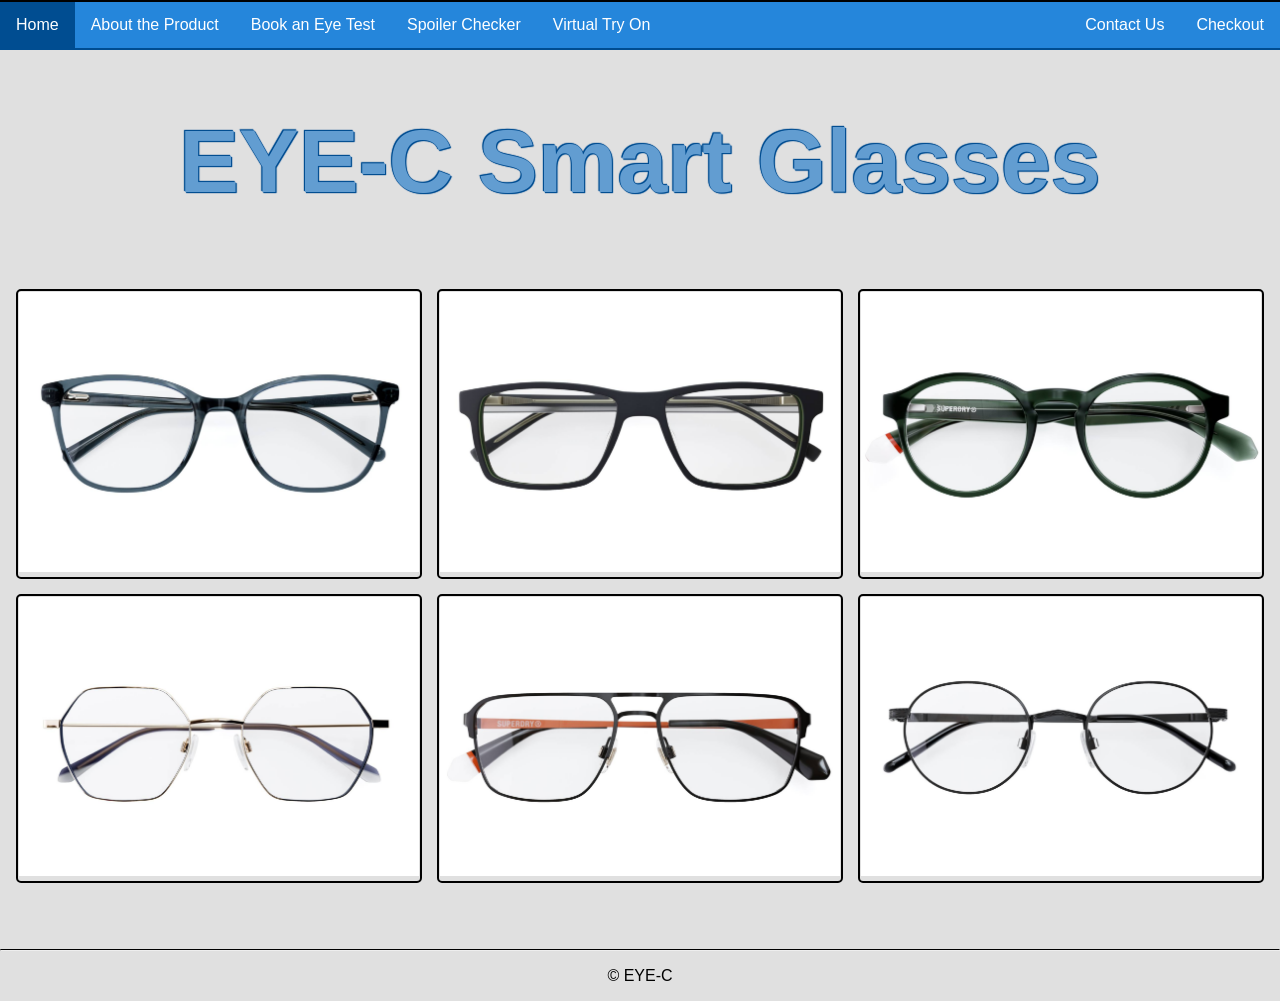
<file: index.html>
<!DOCTYPE html>
<html>
	<head>
		<meta charset="utf-8">
		<html lang="en">
	
		<title> Home </title>
		
		<meta name="viewport" content="width=device-width, inital-scale=1">
		<link rel="stylesheet" type="text/css" href="style.css">
		
		
		
		
	</head>
	
	<body>
		
		

		
		<ul class="navBar">
			<li> <a class="active" href="index.html" > Home </a> </li>
			<li> <a href="aboutPage.html" > About the Product </a> </li>
			<li> <a href="optometristPage.html" > Book an Eye Test </a> </li>
			<li> <a href="ipCheckPage.html" > Spoiler Checker </a> </li>
			<li> <a href="virtualTryOnPage.html" > Virtual Try On </a> </li>
			<li style="float:right"> <a href="checkoutPage.html" > Checkout </a> </li>
			<li style="float:right"> <a href="contactPage.html" > Contact Us </a> </li>
		</ul>
		
		
		
		<h1 class="heading" align="center"> EYE-C Smart Glasses </h1>
		
		<div class="tablecontainer">
			<table class="productTable" align="center">
				
				<tbody class="productTable">
				
				
					<tr class="productTable">
						<td class="productTable">
							<div class="firstImage">
								<a href="product1.html" > <img src="productImages/thickRound.jpg" width="100%" /></a>
								<div class="secondImage"> <a href="product1.html" > <img src="productImages/thickRoundSide.jpg" width="100%"/></a> </div>
							</div>
						</td>
						
						<td class="productTable">
							<div class="firstImage">
								<a href="product2.html" > <img src="productImages/thickSquare.jpg" width="100%"/></a>
								<div class="secondImage"> <a href="product2.html" > <img src="productImages/thickSquareSide.jpg" width="100%"/></a> </div>
							</div>
						</td>
						
						<td class="productTable">
							<div class="firstImage">
								<a href="product3.html" > <img src="productImages/thickCircle.jpg" width="100%"/></a>
								<div class="secondImage"> <a href="product3.html" > <img src="productImages/thickCircleSide.jpg" width="100%"/></a> </div>
							</div>
						</td>
					
					</tr>
			
					<tr class="productTable">
						<td class="productTable">
							<div class="firstImage">
								<a href="product4.html" > <img src="productImages/thinRound.jpg" width="100%"/></a>
								<div class="secondImage"> <a href="product4.html" > <img src="productImages/thinRoundSide.jpg" width="100%" /></a> </div>
							</div>
						</td>
						
						<td class="productTable">
							<div class="firstImage">
								<a href="product5.html" > <img src="productImages/thinSquare.jpg" width="100%"/></a>
								<div class="secondImage"> <a href="product5.html" > <img src="productImages/thinSquareSide.jpg" width="100%" /></a> </div>
							</div>
						</td>
						
						<td class="productTable">
							<div class="firstImage">
								<a href="product6.html" > <img src="productImages/thinCircle.jpg" width="100%"/></a>
								<div class="secondImage"> <a href="product6.html" > <img src="productImages/thinCircleSide.jpg" width="100%" /></a> </div>
							</div>
						</td>
												
					</tr>
				</tbody>
			</table>
		</div>
		<!-- https://www.w3schools.com/howto/howto_css_image_overlay.asp -->
	</body>
	
	<footer>
		<hr/>
		<p>&copy; EYE-C
	</footer>
	
</html>
</file>
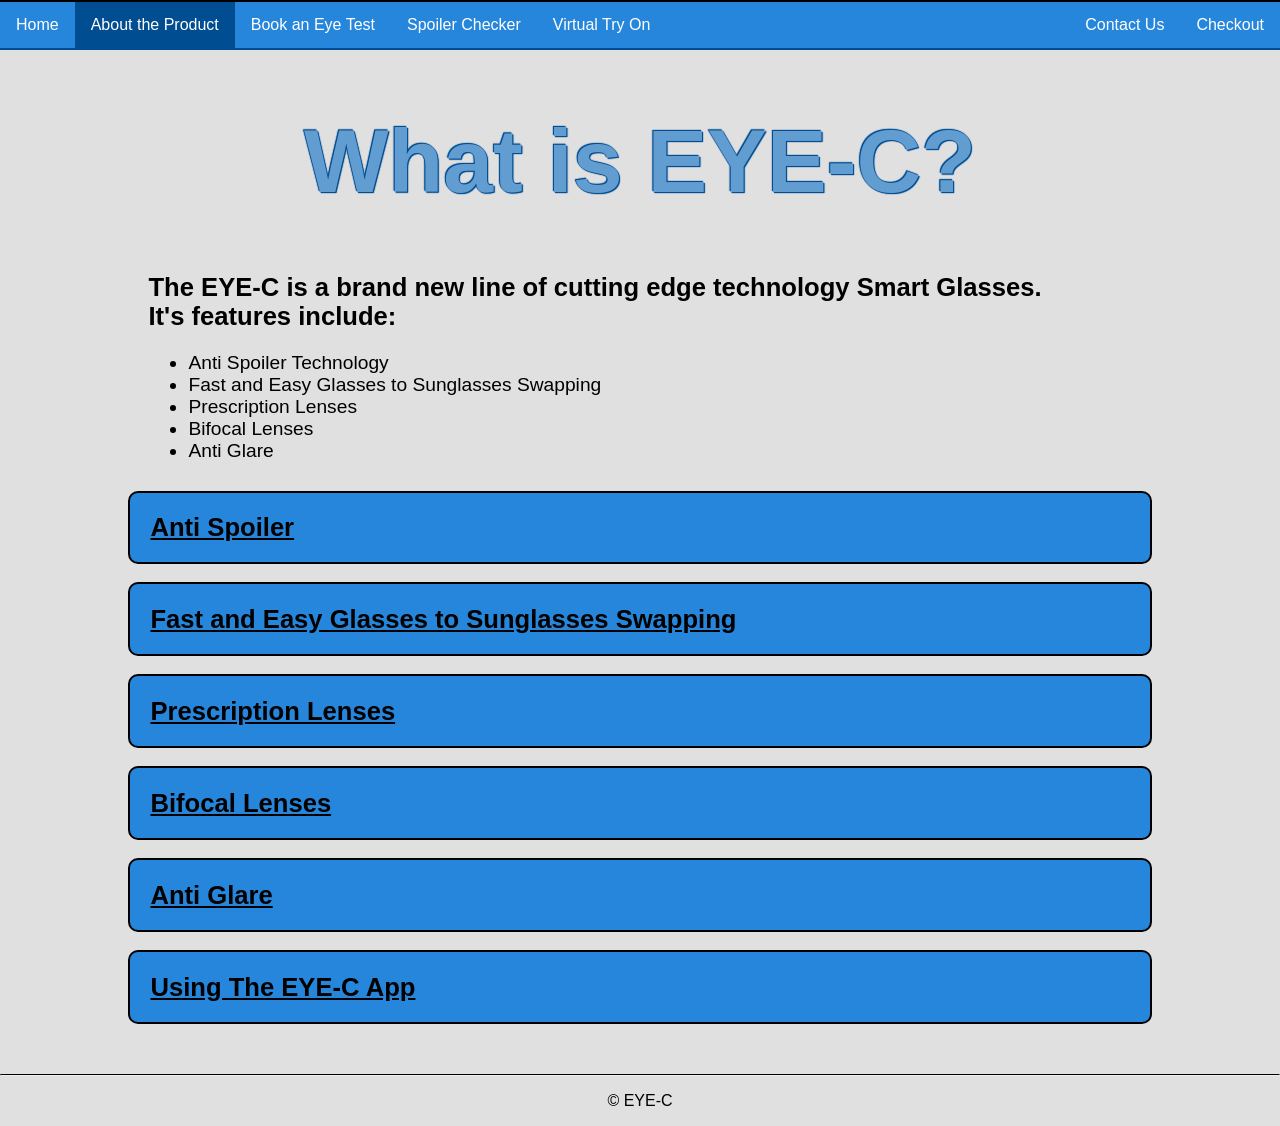
<file: aboutPage.html>
<!DOCTYPE html>
<html>
	<head>
		<meta charset="utf-8">
		<html lang="en">
	
		<title> About </title>
		
		<meta name="viewport" content="width=device-width, inital-scale=1">
		<link rel="stylesheet" type="text/css" href="style.css">
		
	</head>
	
	<body>
		
		<ul class="navBar">
			<li> <a href="index.html" > Home </a> </li>
			<li> <a class="active" href="aboutPage.html" > About the Product </a> </li>
			<li> <a href="optometristPage.html" > Book an Eye Test </a> </li>
			<li> <a href="ipCheckPage.html" > Spoiler Checker </a> </li>
			<li> <a href="virtualTryOnPage.html" > Virtual Try On </a> </li>
			<li style="float:right"> <a href="checkoutPage.html" > Checkout </a> </li>
			<li style="float:right"> <a href="contactPage.html" > Contact Us </a> </li>
		</ul>
		

		
		<h1 class="heading" align="center"> What is EYE-C? </h1>
		
		
		<div id="aboutContainer">
			<h2 class="aboutHeading">
				The EYE-C is a brand new line of cutting edge technology Smart Glasses. <br/> It's features include:
			</h2>
		
			<ul class="aboutText">
				<li> Anti Spoiler Technology </li>
				<li> Fast and Easy Glasses to Sunglasses Swapping </li>
				<li> Prescription Lenses </li>
				<li> Bifocal Lenses </li>
				<li> Anti Glare </li>
			</ul>
			<br/>
		
			<button type="button" class="collapsible"> <b> <u> Anti Spoiler </u> </b> </button>
			<div class="content">
				<p class="aboutText">
					Are you sick of seeing spoilers online for shows, books or any stories that you're watching or reading? Well worry no more! With the EYE-C, you'll never have to see spoilers ever again.
					Simply download the app, connect to your EYE-C glasses, and input whatever show, movie etc you are watching or planning to watch and how far into it you are, and the EYE-C will take care of the rest.
					Spoilers are a thing of the past with the EYE-C.
				</p>
			</div>
			
			<br/>
			<br/>
		
			<button type="button" class="collapsible"> <b> <u> Fast and Easy Glasses to Sunglasses Swapping </u> </b> </button>
			<div class="content">
				<p class="aboutText">
					We've all been there. Out on a sunny day with our sunglasses on, only to walk inside and realise we can't see our own hand with how dark it is, and now you have to rummage for your glasses case
					to swap back to your regular pair. You'll never have this problem again with the EYE-C. All it takes is the press of a button on the frame to instantly switch to and from sunglasses mode.
				</p>
			</div>
			
			<br/>
			<br/>
		
			<button type="button" class="collapsible"> <b> <u> Prescription Lenses </u> </b> </button>
			<div class="content">
				<p class="aboutText">
					When ordering a pair of EYE-C Smart Glasses, enter your current lens prescription to receive prescription glasses and sunglass lenses, or choose no prescription
					if you don't need any.
				</p>
			</div>
			
			<br/>
			<br/>
			
			<button type="button" class="collapsible"> <b> <u> Bifocal Lenses </u> </b> </button>
			<div class="content">
				<p class="aboutText">
					Can't read things up close when wearing your glasses? Bifocal Lenses are for you! These lenses use 2 prescriptions in the top and bottom of the
					lens to allow clear close and far vision
				</p>
			</div>
			
			<br/>
			<br/>
		
			<button type="button" class="collapsible"> <b> <u> Anti Glare </u> </b> </button>
			<div class="content">
				<p class="aboutText">
					Never worry about glare from the sun again. The Anti Glare lenses will keep your glasses glare free.
				</p>
			</div>
			
			<br/>
			<br/>
		
			<button type="button" class="collapsible"> <b> <u> Using The EYE-C App </u> </b> </button>
			<div class="content">
				<p class="aboutText">
					Download the EYE-C app from your devices store, pair the app to your glasses and you'll never have to see spoilers again!
				</p>
			</div>
		</div>

		
	</body>
	
	<script> 
		var coll = document.getElementsByClassName("collapsible");
		var i;

		for (i = 0; i < coll.length; i++) {
			coll[i].addEventListener("click", function() {
				this.classList.toggle("activeCollapse");
				var content = this.nextElementSibling;
				if (content.style.display === "block") {
					content.style.display = "none";
				} else {
					content.style.display = "block";
				}
			});
		} 
		
	</script>
	<footer>
		<hr/>
		<p>&copy; EYE-C
	</footer>
	
</html>
</file>
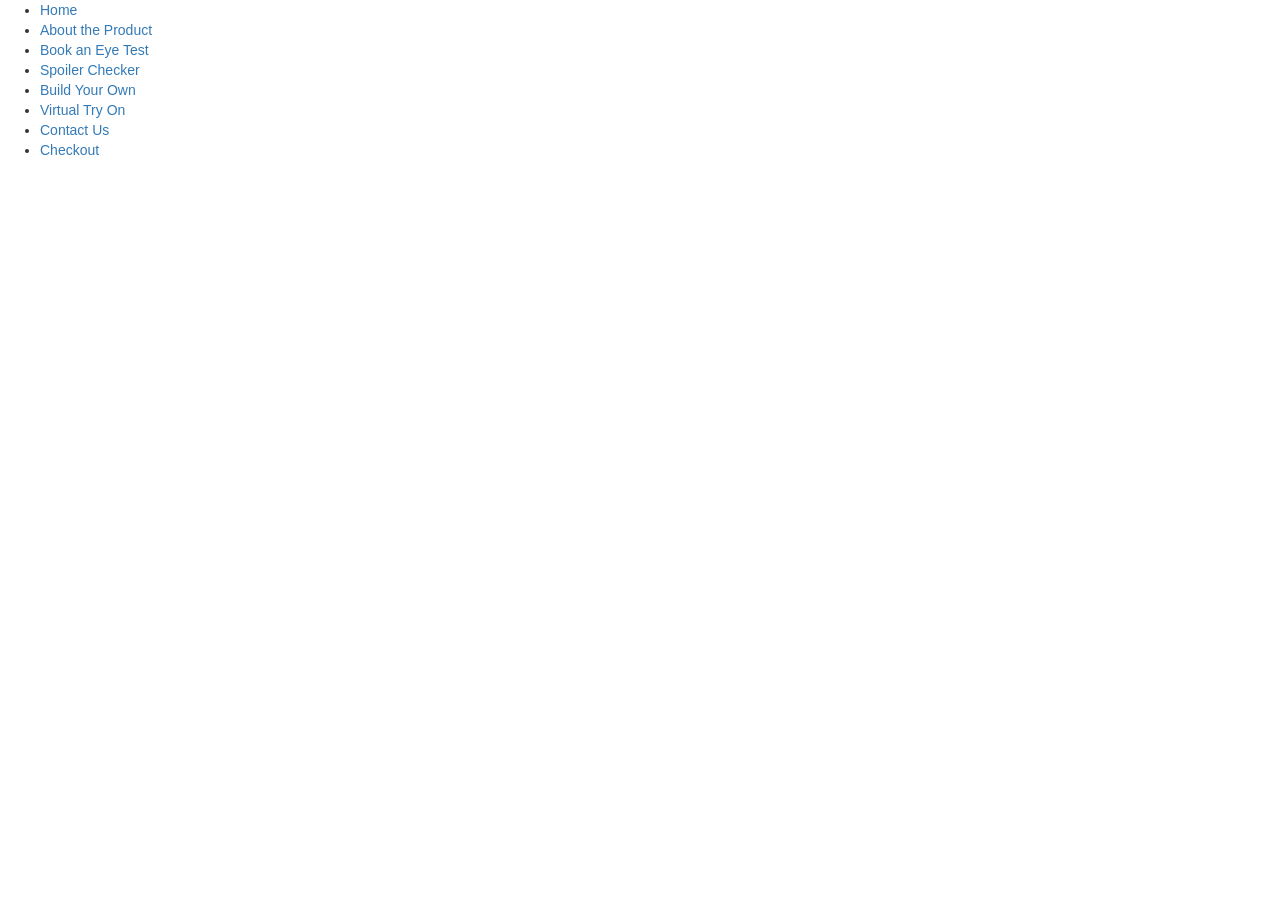
<file: buildYourOwnPage.html>
<!DOCTYPE html>
<html>
	<head>
		<meta charset="utf-8">
		<html lang="en">
	
		<title> Build Your Own </title>
		
		<meta name="viewport" content="width=device-width, inital-scale=1">
		<link rel="stylesheet" href="http://maxcdn.bootstrapcdn.com/bootstrap/3.3.5/css/bootstrap.min.css">
		<script src="https://ajax.googleapis.com/ajax/libs/jquery/1.11.3/jquery.min.js"></script>
		<script src="http://maxcdn.bootstrapcdn.com/bootstrap/3.3.5/js/bootstrap.min.js"></script>
		
	</head>
	
	<body>

		
		<ul>
			<li> <a href="homePage.html" > Home </a> </li>
			<li> <a href="aboutPage.html" > About the Product </a> </li>
			<li> <a href="optometristPage.html" > Book an Eye Test </a> </li>
			<li> <a href="ipCheckPage.html" > Spoiler Checker </a> </li>
			<li> <a href="buildYourOwnPage.html" > Build Your Own </a> </li>
			<li> <a href="virtualTryOnPage.html" > Virtual Try On </a> </li>
			<li> <a href="contactPage.html" > Contact Us </a> </li>
			<li> <a href="checkoutPage.html" > Checkout </a> </li>
		</ul>
		
		
	</body>
	
</html>
</file>
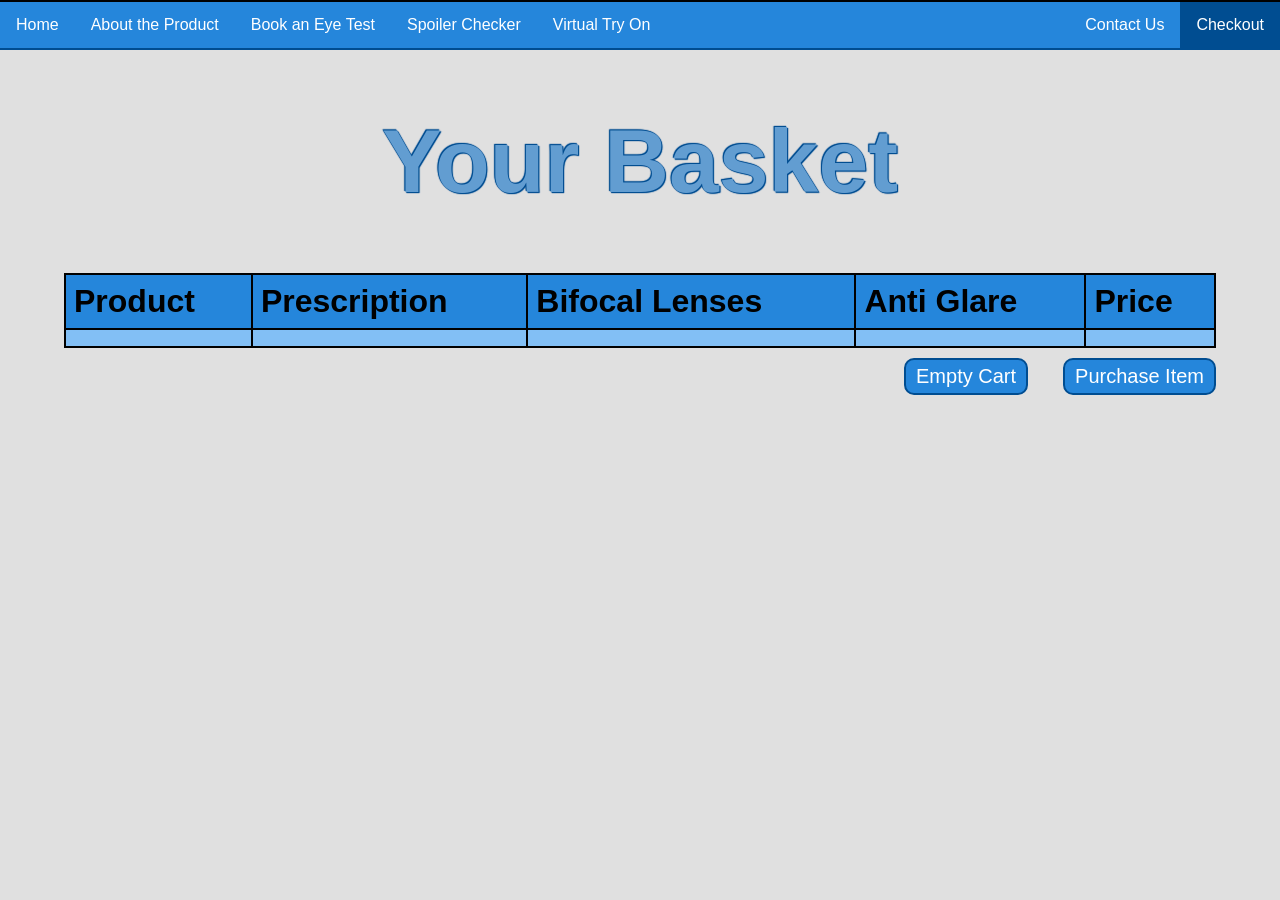
<file: checkoutPage.html>
<!DOCTYPE html>
<html>
	<head>
		<meta charset="utf-8">
		<html lang="en">
	
		<title> Checkout </title>
		
		<meta name="viewport" content="width=device-width, inital-scale=1">
		<link rel="stylesheet" type="text/css" href="style.css">
		
	</head>
	
	<body>
		
		<ul class="navBar">
			<li> <a href="index.html" > Home </a> </li>
			<li> <a href="aboutPage.html" > About the Product </a> </li>
			<li> <a href="optometristPage.html" > Book an Eye Test </a> </li>
			<li> <a href="ipCheckPage.html" > Spoiler Checker </a> </li>
			<li> <a href="virtualTryOnPage.html" > Virtual Try On </a> </li>
			<li style="float:right"> <a class="active" href="checkoutPage.html" > Checkout </a> </li>
			<li style="float:right"> <a href="contactPage.html" > Contact Us </a> </li>
		</ul>
		
		
		<h1 class="heading" align="center"> Your Basket </h2>
		
		
		<table class="cart" align="center"> 
				
			<tr class="cart">
				<th class="cartHeading"> Product </th>
				<th class="cartHeading"> Prescription </th>
				<th class="cartHeading"> Bifocal Lenses </th>
				<th class="cartHeading"> Anti Glare </th>
				<th class="cartHeading"> Price </th>
			</tr>
			
			<tr class="cart">	
				
				<td class="cart">
					<span id="product"> </span>
				</td>
				
				<td class="cart">
					<span id="prescription"> </span>
				</td>
					
				<td class="cart">
					<span id="bifocal"> </span>
				</td>
					
				<td class="cart">
					<span id="glare"> </span>
				</td>
				
				<td class="cart">
					<span id="price" </span>
				</td>
					
			</tr>
				
		</table>
		
		
		<div class="cartButtonsContainer">
			<button class="cartReset" onclick="deleteItems(); window.location.href='checkoutPage.html'; purchased()" >Purchase Item</button>
			<button class="cartReset" onclick="deleteItems(); window.location.href='checkoutPage.html'" >Empty Cart</button>
		</div>
		
		
		
		
		
		
	</body>
	
	<script>
		document.getElementById("prescription").innerHTML=localStorage.getItem("txtValue2");
		document.getElementById("product").innerHTML=localStorage.getItem("txtValue1");
		document.getElementById("bifocal").innerHTML=localStorage.getItem("txtValue3");
		document.getElementById("glare").innerHTML=localStorage.getItem("txtValue4");
		document.getElementById("price").innerHTML=localStorage.getItem("txtValue5");
		
		
		
		function deleteItems() {
			localStorage.clear();
		}
		
		function purchased() {
			alert("Thank you for buying our product!");
		}
	</script>
	
</html>
</file>
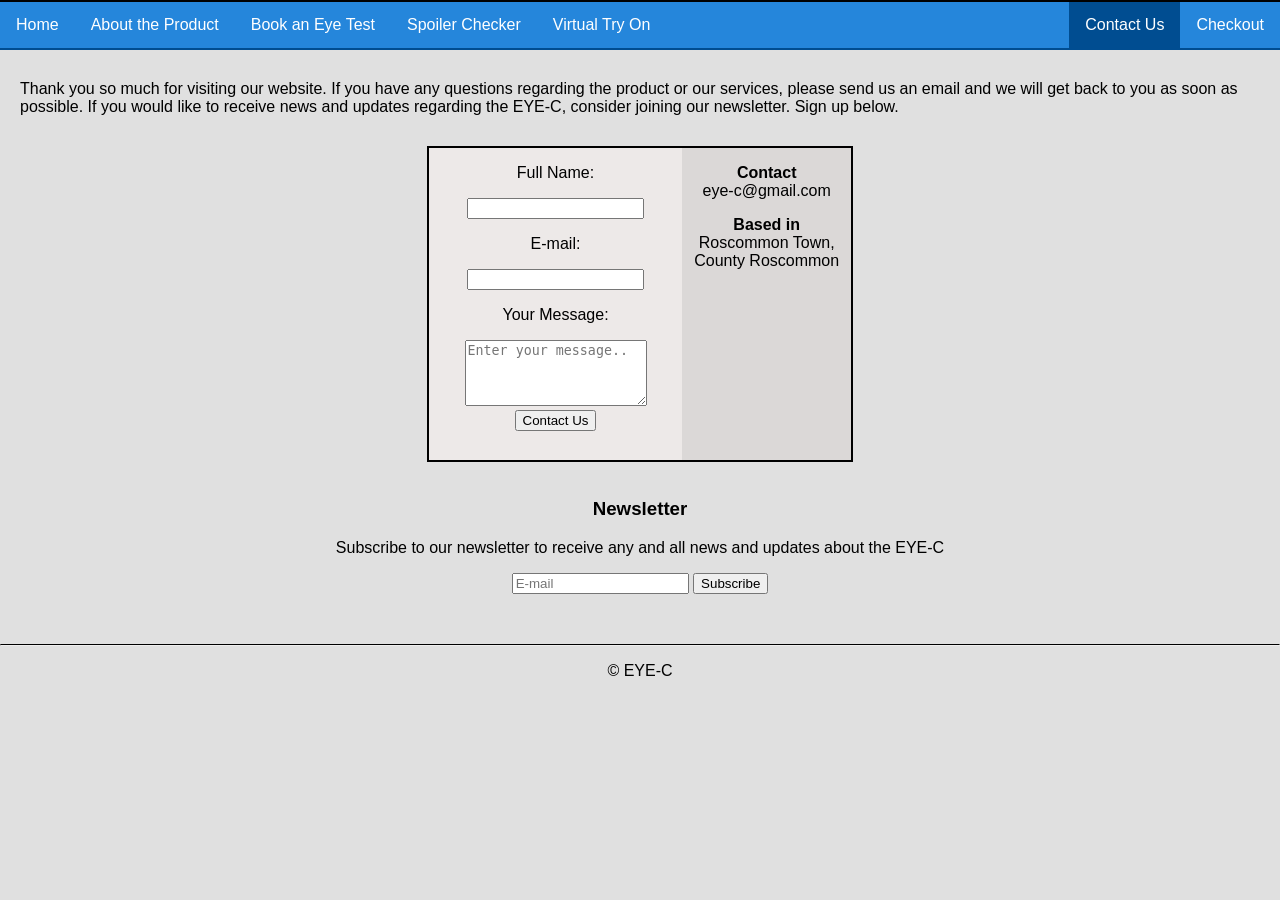
<file: contactPage.html>
<!DOCTYPE html>
<html>
	<head>
		<meta charset="utf-8">
		<html lang="en">
	
		<title> Contact </title>
		
		<meta name="viewport" content="width=device-width, inital-scale=1">
		<link rel="stylesheet" type="text/css" href="style.css">
		
	</head>
	
	<body>
		
		<ul class="navBar">
			<li> <a href="index.html" > Home </a> </li>
			<li> <a href="aboutPage.html" > About the Product </a> </li>
			<li> <a href="optometristPage.html" > Book an Eye Test </a> </li>
			<li> <a href="ipCheckPage.html" > Spoiler Checker </a> </li>
			<li> <a href="virtualTryOnPage.html" > Virtual Try On </a> </li>
			<li style="float:right"> <a href="checkoutPage.html" > Checkout </a> </li>
			<li style="float:right"> <a class="active" href="contactPage.html" > Contact Us </a> </li>
		</ul>
		
		
		<p class="contactIntro">
			Thank you so much for visiting our website. If you have any questions regarding the product or our services, 
			please send us an email and we will get back to you as soon as possible. If you would like to receive news and 
			updates regarding the EYE-C, consider joining our newsletter. Sign up below.
		</p>
		
		<div id="contactContainer">
		
			<div id="contactLeft">
				<form align="center">
					<p> Full Name: </p>
					<input type="text" name="name" /> </br>
					<p> E-mail: </p>
					<input type="text" name="email" /></br>
					<p> Your Message: </p>
					<textarea name="message" placeholder="Enter your message.." cols="20" rows="4"></textarea> </br>
					<input type="reset" value="Contact Us" />
				</form>
			</div>
			
			<div id="contactRight">
				<p align="center">
					<b> Contact </b> </br>
					eye-c@gmail.com
				</p>
				
				<p align="center">
					<b> Based in </b> </br>
					Roscommon Town,
					County Roscommon
				</p>
			</div>
			<div id="clear"></div>
		</div>
		
		</br>
		
		<div id="subscribe">
			<h3> Newsletter </h3>
			<p> 
				Subscribe to our newsletter to receive any and all news and 
				updates about the EYE-C
			</p>
			<form>
				<input type="text" name="emailNews" placeholder="E-mail"/>
				<input type="button" value="Subscribe" onclick="subscribed()"/>
			</form>
		</div>
	</body>
	
	<script>
	
	function subscribed() {
			alert("Thank you for subscribing to our newsletter!");
		}
	
	</script>
	 
	
	<footer>
		<hr/>
		<p>&copy; EYE-C
	</footer>
	
</html>
</file>
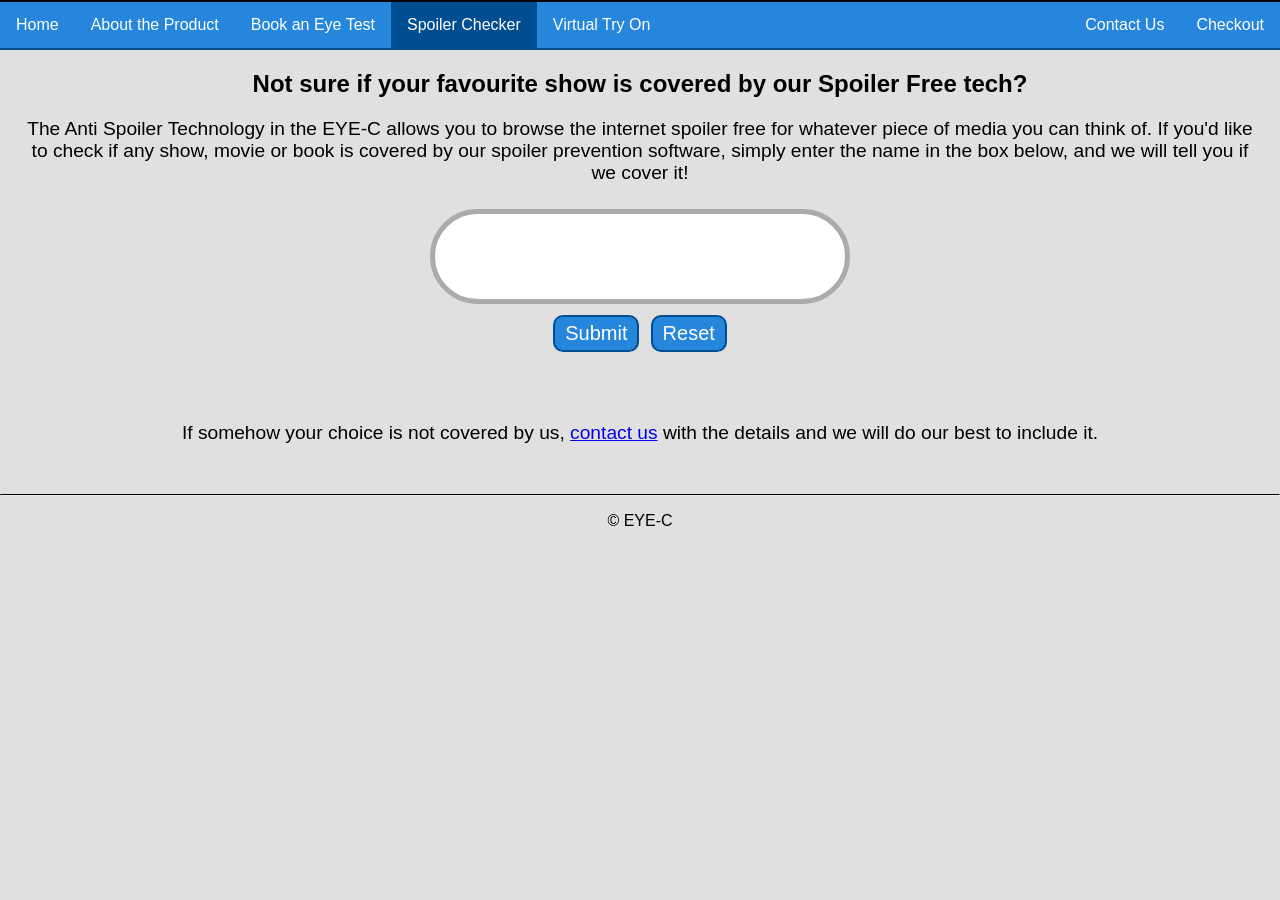
<file: ipCheckPage.html>
<!DOCTYPE html>
<html>
	<head>
		<meta charset="utf-8">
		<html lang="en">
	
		<title> IP Checker </title>
		
		<meta name="viewport" content="width=device-width, inital-scale=1">
		<link rel="stylesheet" type="text/css" href="style.css">
		
		<script type="text/JavaScript">
			function showInput() {
				document.getElementById('display').innerHTML = 
					document.getElementById("media").value;
			}
			
			function revealText() {
				document.getElementById("spoilerFree").innerHTML="is covered by our Anti Spoiler Technology!";
			}
		</script>
		
	</head>
	
	<body>

		
		<ul class="navBar">
			<li> <a href="index.html" > Home </a> </li>
			<li> <a href="aboutPage.html" > About the Product </a> </li>
			<li> <a href="optometristPage.html" > Book an Eye Test </a> </li>
			<li> <a class="active" href="ipCheckPage.html" > Spoiler Checker </a> </li>
			<li> <a href="virtualTryOnPage.html" > Virtual Try On </a> </li>
			<li style="float:right"> <a href="checkoutPage.html" > Checkout </a> </li>
			<li style="float:right"> <a href="contactPage.html" > Contact Us </a> </li>
		</ul>
		
		
		<h2 class="heading" align="center"> Not sure if your favourite show is covered by our Spoiler Free tech? </h2>
		
		<p class="aboutText" align="center">
			The Anti Spoiler Technology in the EYE-C allows you to browse the internet spoiler free for whatever piece of media you can think of. If you'd like to check if any show, 
			movie or book is covered by our spoiler prevention software, simply enter the name in the box below, and we will tell you if we cover it!
		</p>
		
		<div class="spoilerCheckContainer">	
			<input type="text" id="media" class="spoilerText" name="media">	<br/>
			<input type="submit" class="spoilerButton" onclick="showInput(); revealText();" value="Submit" /> 
			<input type="button"  class="spoilerButton" value="Reset" onclick="window.location.href='ipCheckPage.html'" /> </br>
		
		
			<p> <span id="display"> </span> <span id="spoilerFree"> </span> </p>
		</div>
		
		<p class="aboutText" align="center">	If somehow your choice is not covered by us, <a href="contactPage.html">contact us</a> with the details and we will do our best to include it. </p>
		
	</body>
	
	<footer>
		<hr/>
		<p>&copy; EYE-C
	</footer>
	
</html>
</file>
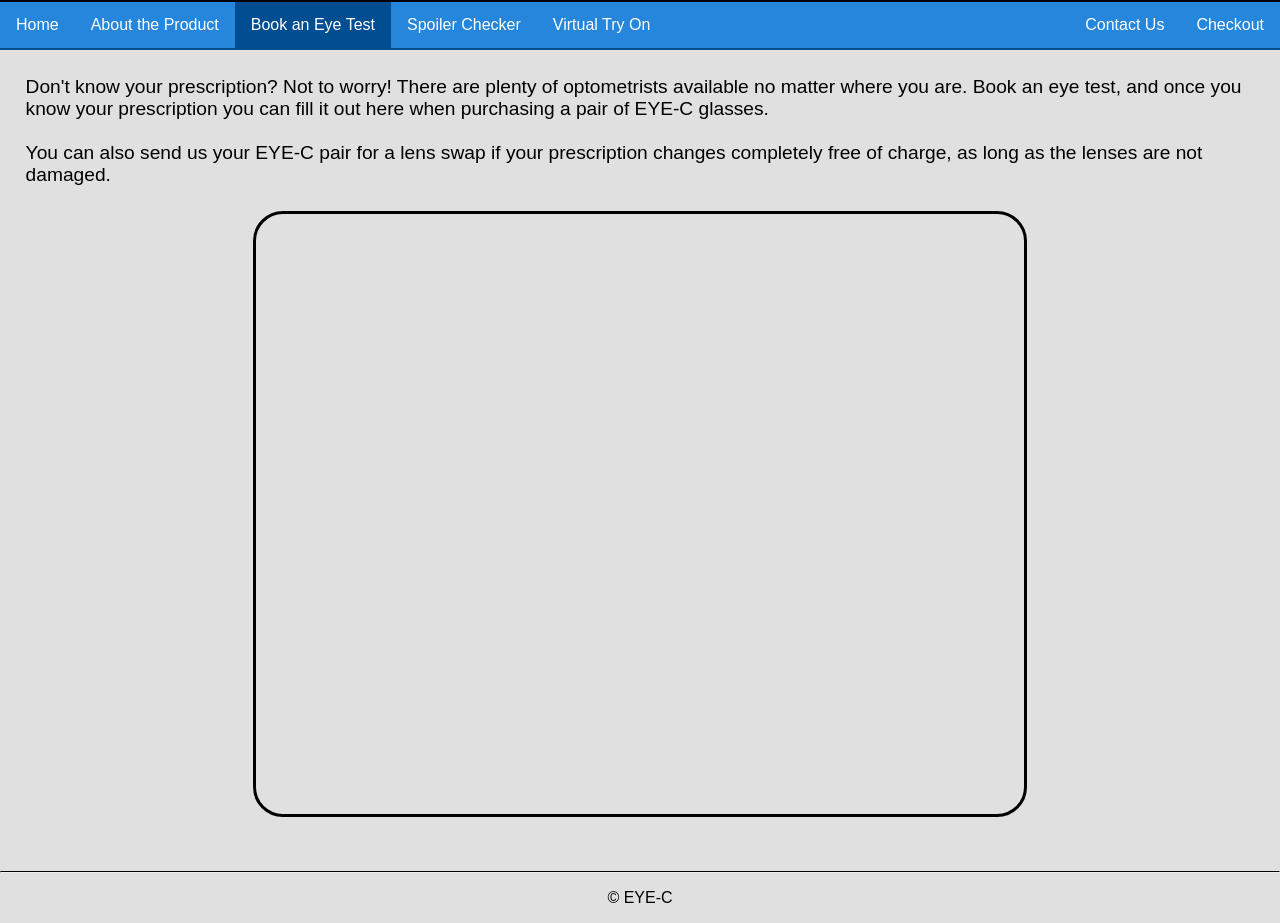
<file: optometristPage.html>
<!DOCTYPE html>
<html>
	<head>
		<meta charset="utf-8">
		<html lang="en">
	
		<title> Optometrists </title>
		
		<meta name="viewport" content="width=device-width, inital-scale=1">
		<link rel="stylesheet" type="text/css" href="style.css">
		
	</head>
	
	<body>
		
		<ul class="navBar">
			<li> <a href="index.html" > Home </a> </li>
			<li> <a href="aboutPage.html" > About the Product </a> </li>
			<li> <a class="active" href="optometristPage.html" > Book an Eye Test </a> </li>
			<li> <a href="ipCheckPage.html" > Spoiler Checker </a> </li>
			<li> <a href="virtualTryOnPage.html" > Virtual Try On </a> </li>
			<li style="float:right"> <a href="checkoutPage.html" > Checkout </a> </li>
			<li style="float:right"> <a href="contactPage.html" > Contact Us </a> </li>
		</ul>

		<div class="optometristContainer">
			<p> 
				Don't know your prescription? Not to worry! There are plenty of optometrists available no matter where you are. Book an eye test, and once you know your prescription
				you can fill it out here when purchasing a pair of EYE-C glasses. <br/> <br/>You can also send us your EYE-C pair for a lens swap if your prescription changes completely free
				of charge, as long as the lenses are not damaged.
			</p>
		</div>

		<div align="center">
			<iframe class="map" src="https://www.google.com/maps/embed?pb=!1m16!1m12!1m3!1d152693.80802380713!2d-9.115743232301103!3d53.27447294673255!2m3!1f0!2f0!3f0!3m2!1i1024!2i768!4f13.1!2m1!1soptometrist%20galway!5e0!3m2!1sen!2sie!4v1776265837326!5m2!1sen!2sie" width="60%" height="600" loading="lazy" referrerpolicy="no-referrer-when-downgrade"></iframe>
		</div>
	</body>
	
	<footer>
		<hr/>
		<p>&copy; EYE-C
	</footer>
	
</html>
</file>
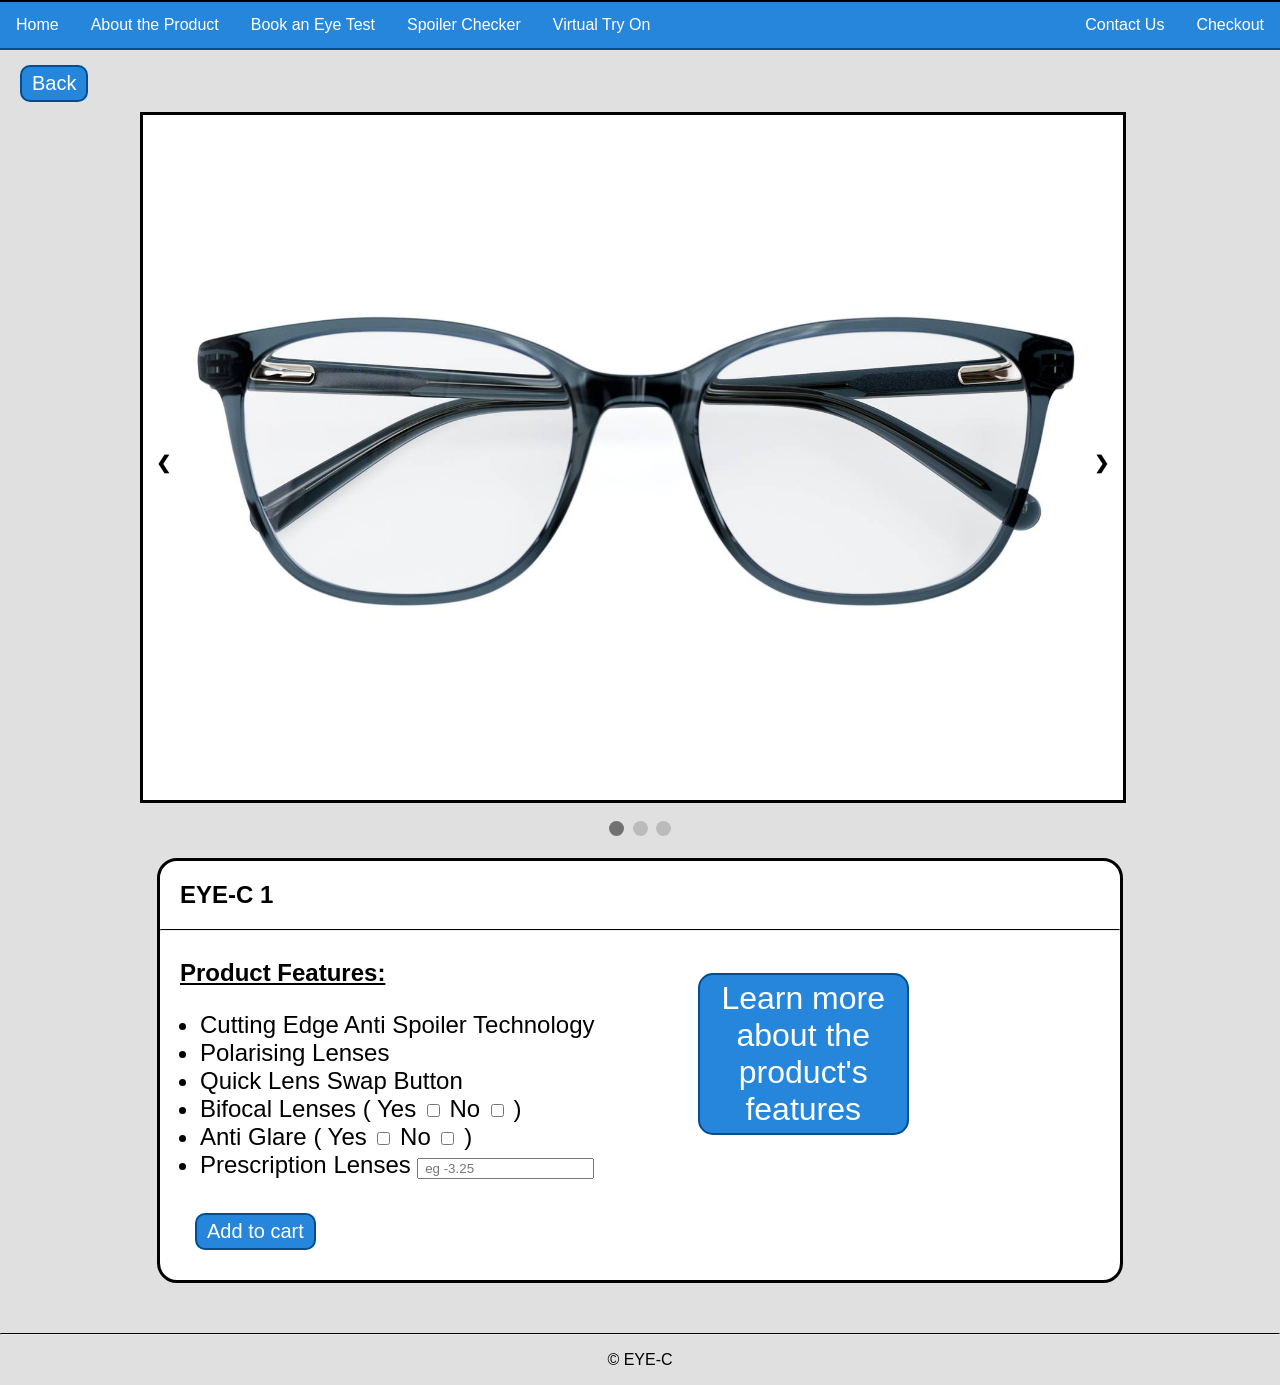
<file: product1.html>
<!DOCTYPE html>
<html>
	<head>
		<meta charset="utf-8">
		<html lang="en">
	
		<title> Product 1 </title>
		
		
		<meta name="viewport" content="width=device-width, inital-scale=1">
		<link rel="stylesheet" type="text/css" href="style.css">
		
	</head>
	
	<body>
		
		
		<ul class="navBar">
			<li> <a href="index.html" > Home </a> </li>
			<li> <a href="aboutPage.html" > About the Product </a> </li>
			<li> <a href="optometristPage.html" > Book an Eye Test </a> </li>
			<li> <a href="ipCheckPage.html" > Spoiler Checker </a> </li>
			<li> <a href="virtualTryOnPage.html" > Virtual Try On </a> </li>
			<li style="float:right"> <a href="checkoutPage.html" > Checkout </a> </li>
			<li style="float:right"> <a href="contactPage.html" > Contact Us </a> </li>
		</ul>
		
		
		<input type="button" class="backButton" value="Back" onclick="window.location.href='index.html'" />
		
		
		<div class="slideshow-container">
			<div class="mySlides fade">
				<img class="productImages" src="productImages/thickRound.jpg" width="98%" />
			</div>
			
			<div class="mySlides fade">
				<img class="productImages" src="productImages/thickRoundSide.jpg" width="98%" />
			</div>
			
			<div class="mySlides fade">
				<img class="productImages" src="productImages/thickRoundOtherSide.jpg" width="98%" />
			</div>
			
			<a class="prev" onclick="plusSlides(-1)">❮</a>
			<a class="next" onclick="plusSlides(1)">❯</a>
			
			
		</div>
		
		<br>

		<div style="text-align:center">
			<span class="dot" onclick="currentSlide(1)"></span> 
			<span class="dot" onclick="currentSlide(2)"></span> 
			<span class="dot" onclick="currentSlide(3)"></span> 
		</div>
		
		</br>
		
		<div id="productContainer">
			
			<h2 class="productName" > EYE-C 1 </h2>
			<hr/>
			
			<div id="productContainerLeft">
				
		
				<h2 class="featuresHeading" > <u> Product Features: </u> </h2>
			
				<form action="checkoutPage.html">
				
					<ul class="featureText">
						<li> Cutting Edge Anti Spoiler Technology </li>
						<li> Polarising Lenses </li>
						<li> Quick Lens Swap Button </li>
						<li>
							Bifocal Lenses 
							<label> ( Yes </label> 
							<input type="checkbox" name="bifocal" id="bifocal" value="Yes" /> 
							<label> No </label>
							<input type="checkbox" name="bifocal" id="bifocal" value="No" /> )
						</li>
						<li>
							Anti Glare 
							<label> ( Yes </label>
							<input type="checkbox" name="glare" id="glare" value="Yes" /> 
							<label> No </label>
							<input type="checkbox" name="glare" id="glare" value="No" /> )
						</li>
						<li> Prescription Lenses <input type="number" name="prescription" id="prescription" placeholder=" eg -3.25" size="5"/>
					</ul>
					
					<input type="submit" value="Add to cart" id="addToCart" onclick="getData()"/> </li> 
					<input type="radio" name="product" id="product" class="product" checked="checked" value="EYE-C 1" />
					<input type="radio" name="price" id="price" class="product" checked="checked" value="€100" />
				</form>
			</div>
			
			<div id="productContainerRight">
				
				<input type="button" class="learnMore" value="Learn more about the product's features" onclick="window.location.href='aboutPage.html'" />
				
			</div>
			
			<div id="clear"> </div>
		</div>
		
		
		
		<script>
			let slideIndex = 1;
			showSlides(slideIndex);

			function plusSlides(n) {
				showSlides(slideIndex += n);
			}

			function currentSlide(n) {
				showSlides(slideIndex = n);
			}

			function showSlides(n) {
				let i;
				let slides = document.getElementsByClassName("mySlides");
				let dots = document.getElementsByClassName("dot");
				if (n > slides.length) {slideIndex = 1}    
				if (n < 1) {slideIndex = slides.length}
				for (i = 0; i < slides.length; i++) {
					slides[i].style.display = "none";  
				}
				for (i = 0; i < dots.length; i++) {
					dots[i].className = dots[i].className.replace(" active", "");
				}
				slides[slideIndex-1].style.display = "block";  
				dots[slideIndex-1].className += " active";
			}
			
			function getData() {
				
				var product = document.querySelector('input[name="product"]:checked').value;
				var price = document.querySelector('input[name="price"]:checked').value;
				var bifocal = document.querySelector('input[name="bifocal"]:checked').value;
				var glare = document.querySelector('input[name="glare"]:checked').value;
				var prescription = document.getElementById("prescription").value;
				
				
				localStorage.setItem("txtValue1", product);
				localStorage.setItem("txtValue2", prescription);
				localStorage.setItem("txtValue3", bifocal);
				localStorage.setItem("txtValue4", glare);
				localStorage.setItem("txtValue5", price);
				
			}
			
			
			
		</script>
	</body>
	
	<footer>
		<hr/>
		<p>&copy; EYE-C
	</footer>
	
</html>
</file>
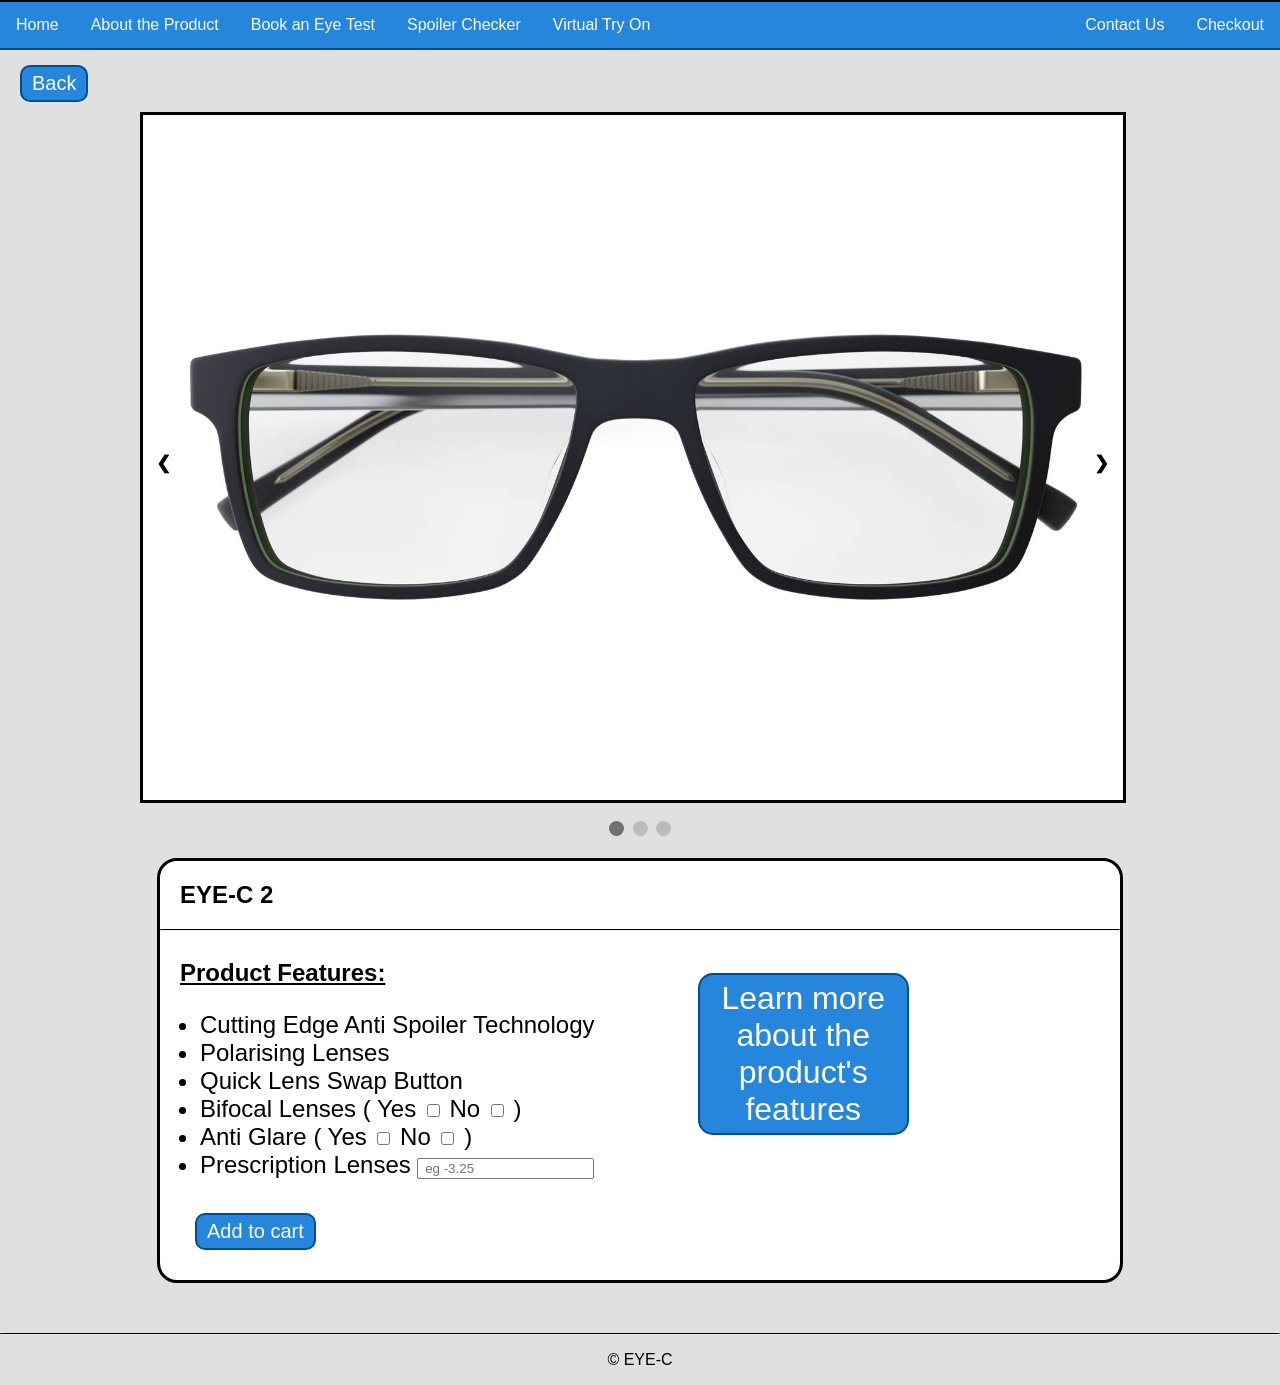
<file: product2.html>
<!DOCTYPE html>
<html>
	<head>
		<meta charset="utf-8">
		<html lang="en">
	
		<title> Product 2 </title>
		
		<meta name="viewport" content="width=device-width, inital-scale=1">
		<link rel="stylesheet" type="text/css" href="style.css">
		
	</head>
	
	<body>
		
		
		<ul class="navBar">
			<li> <a href="index.html" > Home </a> </li>
			<li> <a href="aboutPage.html" > About the Product </a> </li>
			<li> <a href="optometristPage.html" > Book an Eye Test </a> </li>
			<li> <a href="ipCheckPage.html" > Spoiler Checker </a> </li>
			<li> <a href="virtualTryOnPage.html" > Virtual Try On </a> </li>
			<li style="float:right"> <a href="checkoutPage.html" > Checkout </a> </li>
			<li style="float:right"> <a href="contactPage.html" > Contact Us </a> </li>
		</ul>

		
		<input type="button" class="backButton" value="Back" onclick="window.location.href='index.html'" />
		
		<div class="slideshow-container">
			<div class="mySlides fade">
				<img class="productImages" src="productImages/thickSquare.jpg" width="98%" />
			</div>
			
			<div class="mySlides fade">
				<img class="productImages" src="productImages/thickSquareSide.jpg" width="98%" />
			</div>
			
			<div class="mySlides fade">
				<img class="productImages" src="productImages/thickSquareOtherSide.jpg" width="98%" />
			</div>
			
			
			<a class="prev" onclick="plusSlides(-1)">❮</a>
			<a class="next" onclick="plusSlides(1)">❯</a>
			
			
		</div>
		
		<br>

		<div style="text-align:center">
			<span class="dot" onclick="currentSlide(1)"></span> 
			<span class="dot" onclick="currentSlide(2)"></span> 
			<span class="dot" onclick="currentSlide(3)"></span> 
		</div>
		
		</br>
		
		<div id="productContainer">
			
			<h2 class="productName" > EYE-C 2 </h2>
			<hr/>
			
			<div id="productContainerLeft">
				
		
				<h2 class="featuresHeading" > <u> Product Features: </u> </h2>
			
				<form action="checkoutPage.html"	>
				
					<ul class="featureText">
						<li> Cutting Edge Anti Spoiler Technology </li>
						<li> Polarising Lenses </li>
						<li> Quick Lens Swap Button </li>
						<li>
							Bifocal Lenses 
							<label> ( Yes </label> 
							<input type="checkbox" name="bifocal" id="bifocal" value="Yes" /> 
							<label> No </label>
							<input type="checkbox" name="bifocal" id="bifocal" value="No" /> )
						</li>
						<li>
							Anti Glare 
							<label> ( Yes </label>
							<input type="checkbox" name="glare" id="glare" value="Yes" /> 
							<label> No </label>
							<input type="checkbox" name="glare" id="glare" value="No" /> )
						</li>
						<li> Prescription Lenses <input type="number" name="prescription" id="prescription" placeholder=" eg -3.25" size="5"/>
					</ul>
					
					<input type="submit" value="Add to cart" id="addToCart" onclick="getData()"/> </li> 
					<input type="radio" name="product" id="product" class="product" checked="checked" value="EYE-C 2" /					
				</form>
			</div>
			
			<div id="productContainerRight">
				
				<input type="button" class="learnMore" value="Learn more about the product's features" onclick="window.location.href='aboutPage.html'" />
				
			</div>
			
			<div id="clear"> </div>
		</div>
		
		<script>
			let slideIndex = 1;
			showSlides(slideIndex);

			function plusSlides(n) {
				showSlides(slideIndex += n);
			}

			function currentSlide(n) {
				showSlides(slideIndex = n);
			}

			function showSlides(n) {
				let i;
				let slides = document.getElementsByClassName("mySlides");
				let dots = document.getElementsByClassName("dot");
				if (n > slides.length) {slideIndex = 1}    
				if (n < 1) {slideIndex = slides.length}
				for (i = 0; i < slides.length; i++) {
					slides[i].style.display = "none";  
				}
				for (i = 0; i < dots.length; i++) {
					dots[i].className = dots[i].className.replace(" active", "");
				}
				slides[slideIndex-1].style.display = "block";  
				dots[slideIndex-1].className += " active";
			}
			
			function getData() {
				
				var product = document.querySelector('input[name="product"]:checked').value;
				var bifocal = document.querySelector('input[name="bifocal"]:checked').value;
				var glare = document.querySelector('input[name="glare"]:checked').value;
				var prescription = document.getElementById("prescription").value;
				
				localStorage.setItem("txtValue1", product);
				localStorage.setItem("txtValue2", prescription);
				localStorage.setItem("txtValue3", bifocal);
				localStorage.setItem("txtValue4", glare);
			}
		</script>
	</body>
	
	<footer>
		<hr/>
		<p>&copy; EYE-C
	</footer>
	
</html>
</file>
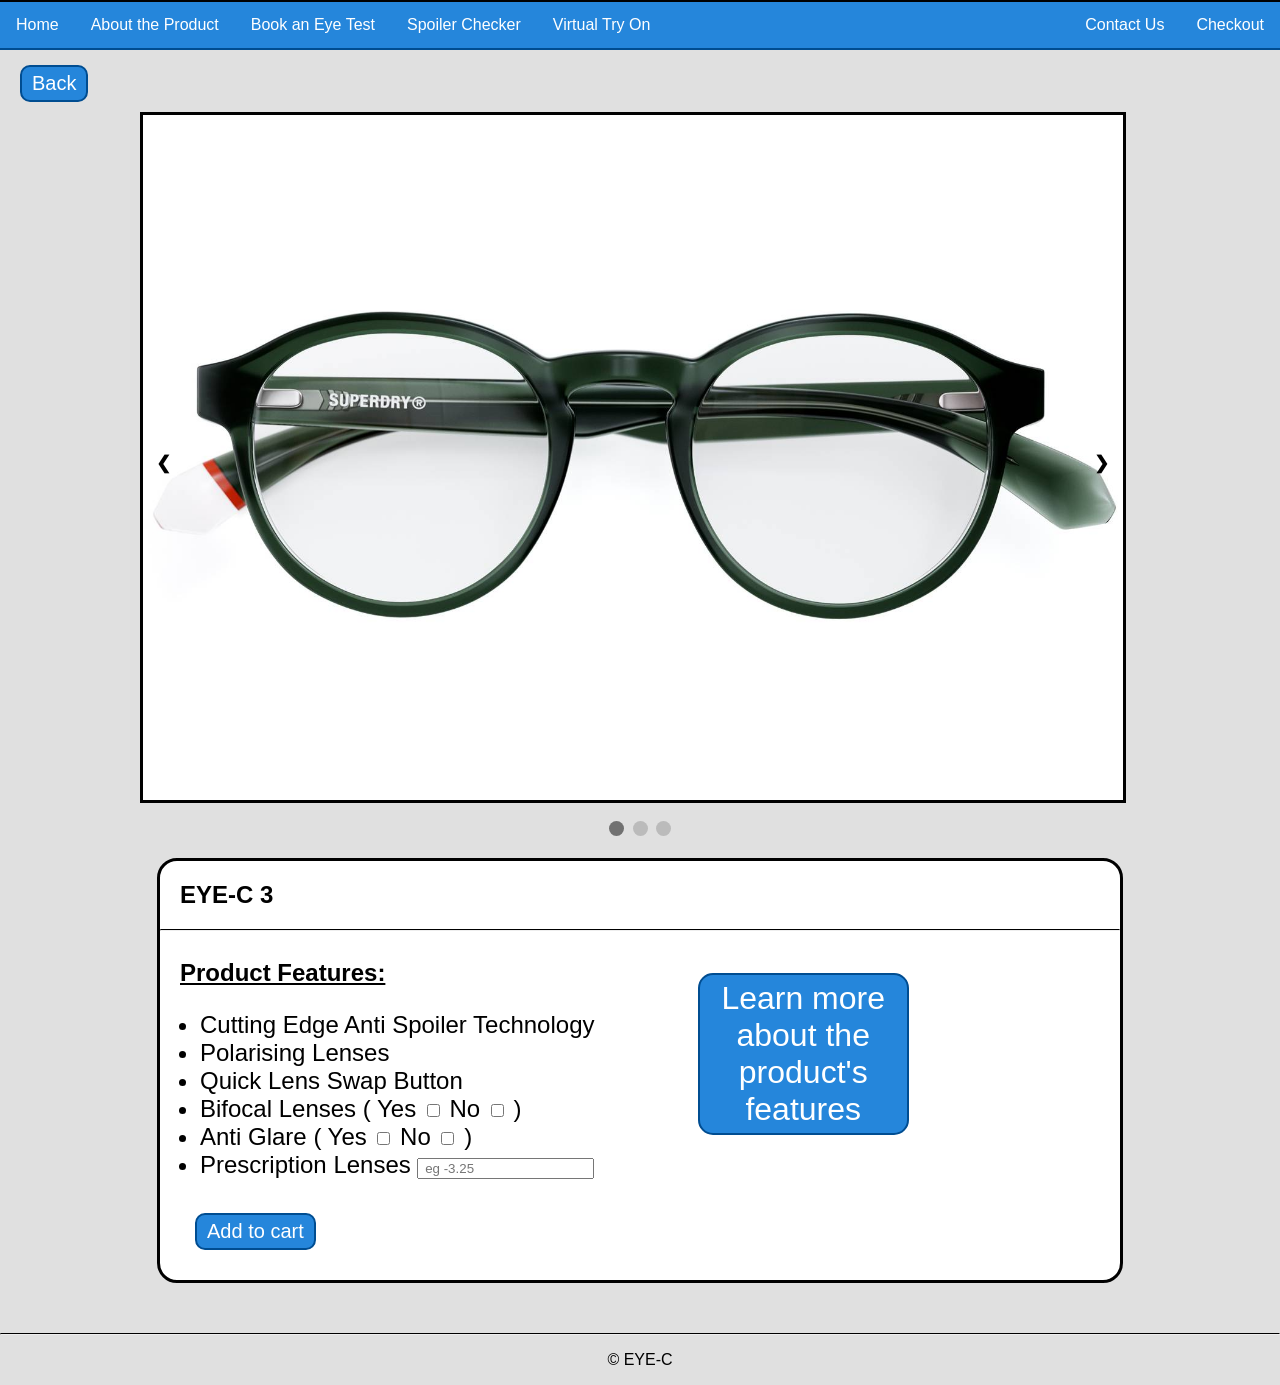
<file: product3.html>
<!DOCTYPE html>
<html>
	<head>
		<meta charset="utf-8">
		<html lang="en">
	
		<title> Product 3 </title>
		
		<meta name="viewport" content="width=device-width, inital-scale=1">
		<link rel="stylesheet" type="text/css" href="style.css">
		
	</head>
	
	<body>
	
		
		<ul class="navBar">
			<li> <a href="index.html" > Home </a> </li>
			<li> <a href="aboutPage.html" > About the Product </a> </li>
			<li> <a href="optometristPage.html" > Book an Eye Test </a> </li>
			<li> <a href="ipCheckPage.html" > Spoiler Checker </a> </li>
			<li> <a href="virtualTryOnPage.html" > Virtual Try On </a> </li>
			<li style="float:right"> <a href="checkoutPage.html" > Checkout </a> </li>
			<li style="float:right"> <a href="contactPage.html" > Contact Us </a> </li>
		</ul>
		
		
		<input type="button" class="backButton" value="Back" onclick="window.location.href='index.html'" />
		
		<div class="slideshow-container">
			<div class="mySlides fade">
				<img class="productImages" src="productImages/thickCircle.jpg" width="98%" />
			</div>
			
			<div class="mySlides fade">
				<img class="productImages" src="productImages/thickCircleSide.jpg" width="98%" />
			</div>
			
			<div class="mySlides fade">
				<img class="productImages" src="productImages/thickCircleOtherSide.jpg" width="98%" />
			</div>
			
			<a class="prev" onclick="plusSlides(-1)">❮</a>
			<a class="next" onclick="plusSlides(1)">❯</a>
			
			
		</div>
		
		<br>

		<div style="text-align:center">
			<span class="dot" onclick="currentSlide(1)"></span> 
			<span class="dot" onclick="currentSlide(2)"></span> 
			<span class="dot" onclick="currentSlide(3)"></span> 
		</div>
		
		</br>
		
		<div id="productContainer">
			
			<h2 class="productName" > EYE-C 3 </h2>
			<hr/>
			
			<div id="productContainerLeft">
				
		
				<h2 class="featuresHeading" > <u> Product Features: </u> </h2>
			
				<form action="checkoutPage.html">
				
					<ul class="featureText">
						<li> Cutting Edge Anti Spoiler Technology </li>
						<li> Polarising Lenses </li>
						<li> Quick Lens Swap Button </li>
						<li>
							Bifocal Lenses 
							<label> ( Yes </label> 
							<input type="checkbox" name="bifocal" id="bifocal" value="Yes" /> 
							<label> No </label>
							<input type="checkbox" name="bifocal" id="bifocal" value="No" /> )
						</li>
						<li>
							Anti Glare 
							<label> ( Yes </label>
							<input type="checkbox" name="glare" id="glare" value="Yes" /> 
							<label> No </label>
							<input type="checkbox" name="glare" id="glare" value="No" /> )
						</li>
						<li> Prescription Lenses <input type="number" name="prescription" id="prescription" placeholder=" eg -3.25" size="5"/>
					</ul>
					
					<input type="submit" value="Add to cart" id="addToCart" onclick="getData()"/> </li> 
					<input type="radio" name="product" id="product" class="product" checked="checked" value="EYE-C 3" />
				</form>
			</div>
			
			<div id="productContainerRight">
				
				<input type="button" class="learnMore" value="Learn more about the product's features" onclick="window.location.href='aboutPage.html'" />
				
			</div>
			
			<div id="clear"> </div>
		</div>
		
		<script>
			let slideIndex = 1;
			showSlides(slideIndex);

			function plusSlides(n) {
				showSlides(slideIndex += n);
			}

			function currentSlide(n) {
				showSlides(slideIndex = n);
			}

			function showSlides(n) {
				let i;
				let slides = document.getElementsByClassName("mySlides");
				let dots = document.getElementsByClassName("dot");
				if (n > slides.length) {slideIndex = 1}    
				if (n < 1) {slideIndex = slides.length}
				for (i = 0; i < slides.length; i++) {
					slides[i].style.display = "none";  
				}
				for (i = 0; i < dots.length; i++) {
					dots[i].className = dots[i].className.replace(" active", "");
				}
				slides[slideIndex-1].style.display = "block";  
				dots[slideIndex-1].className += " active";
			}
			
			function getData() {
				
				var product = document.querySelector('input[name="product"]:checked').value;
				var bifocal = document.querySelector('input[name="bifocal"]:checked').value;
				var glare = document.querySelector('input[name="glare"]:checked').value;
				var prescription = document.getElementById("prescription").value;
				
				
				localStorage.setItem("txtValue1", product);
				localStorage.setItem("txtValue2", prescription);
				localStorage.setItem("txtValue3", bifocal);
				localStorage.setItem("txtValue4", glare);
			}
		</script>
	</body>
	
	<footer>
		<hr/>
		<p>&copy; EYE-C
	</footer>
	
</html>
</file>
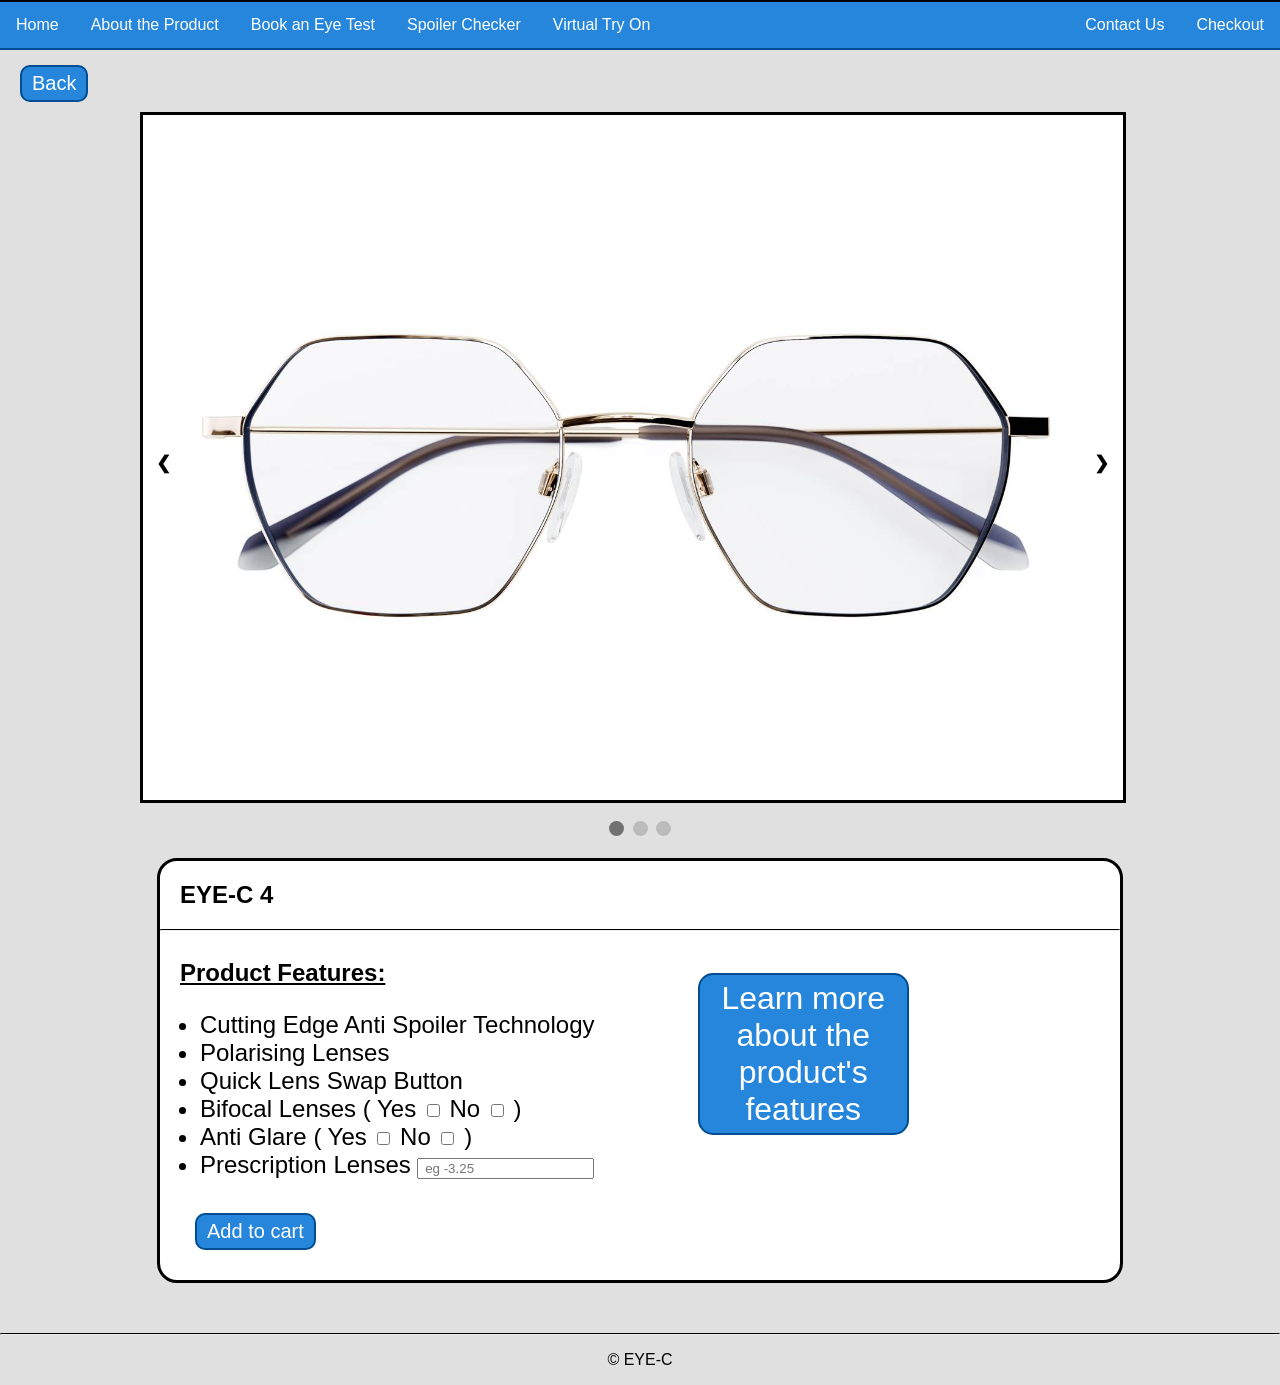
<file: product4.html>
<!DOCTYPE html>
<html>
	<head>
		<meta charset="utf-8">
		<html lang="en">
	
		<title> Product 4 </title>
		
		<meta name="viewport" content="width=device-width, inital-scale=1">
		<link rel="stylesheet" type="text/css" href="style.css">
		
	</head>
	
	<body>
		
		
		<ul class="navBar">
			<li> <a href="index.html" > Home </a> </li>
			<li> <a href="aboutPage.html" > About the Product </a> </li>
			<li> <a href="optometristPage.html" > Book an Eye Test </a> </li>
			<li> <a href="ipCheckPage.html" > Spoiler Checker </a> </li>
			<li> <a href="virtualTryOnPage.html" > Virtual Try On </a> </li>
			<li style="float:right"> <a href="checkoutPage.html" > Checkout </a> </li>
			<li style="float:right"> <a href="contactPage.html" > Contact Us </a> </li>
		</ul>
		
		
		<input type="button" class="backButton" value="Back" onclick="window.location.href='index.html'" />
		
		<div class="slideshow-container">
			<div class="mySlides fade">
				<img class="productImages" src="productImages/thinRound.jpg" width="98%" />
			</div>
			
			<div class="mySlides fade">
				<img class="productImages" src="productImages/thinRoundSide.jpg" width="98%" />
			</div>
			
			<div class="mySlides fade">
				<img class="productImages" src="productImages/thinRoundOtherSide.jpg" width="98%" />
			</div>
			
			<a class="prev" onclick="plusSlides(-1)">❮</a>
			<a class="next" onclick="plusSlides(1)">❯</a>
			
			
		</div>
		
		<br>

		<div style="text-align:center">
			<span class="dot" onclick="currentSlide(1)"></span> 
			<span class="dot" onclick="currentSlide(2)"></span> 
			<span class="dot" onclick="currentSlide(3)"></span> 
		</div>
		
		</br>
		
		<div id="productContainer">
			
			<h2 class="productName" > EYE-C 4 </h2>
			<hr/>
			
			<div id="productContainerLeft">
				
		
				<h2 class="featuresHeading" > <u> Product Features: </u> </h2>
			
				<form action="checkoutPage.html">
				
					<ul class="featureText">
						<li> Cutting Edge Anti Spoiler Technology </li>
						<li> Polarising Lenses </li>
						<li> Quick Lens Swap Button </li>
						<li>
							Bifocal Lenses 
							<label> ( Yes </label> 
							<input type="checkbox" name="bifocal" id="bifocal" value="Yes" /> 
							<label> No </label>
							<input type="checkbox" name="bifocal" id="bifocal" value="No" /> )
						</li>
						<li>
							Anti Glare 
							<label> ( Yes </label>
							<input type="checkbox" name="glare" id="glare" value="Yes" /> 
							<label> No </label>
							<input type="checkbox" name="glare" id="glare" value="No" /> )
						</li>
						<li> Prescription Lenses <input type="number" name="prescription" id="prescription" placeholder=" eg -3.25" size="5"/>
					</ul>
					
					<input type="submit" value="Add to cart" id="addToCart" onclick="getData()"/> </li> 
					<input type="radio" name="product" id="product" class="product" checked="checked" value="EYE-C 4" />
				</form>
			</div>
			
			<div id="productContainerRight">
				
				<input type="button" class="learnMore" value="Learn more about the product's features" onclick="window.location.href='aboutPage.html'" />
				
			</div>
			
			<div id="clear"> </div>
		</div>
		
		<script>
			let slideIndex = 1;
			showSlides(slideIndex);

			function plusSlides(n) {
				showSlides(slideIndex += n);
			}

			function currentSlide(n) {
				showSlides(slideIndex = n);
			}

			function showSlides(n) {
				let i;
				let slides = document.getElementsByClassName("mySlides");
				let dots = document.getElementsByClassName("dot");
				if (n > slides.length) {slideIndex = 1}    
				if (n < 1) {slideIndex = slides.length}
				for (i = 0; i < slides.length; i++) {
					slides[i].style.display = "none";  
				}
				for (i = 0; i < dots.length; i++) {
					dots[i].className = dots[i].className.replace(" active", "");
				}
				slides[slideIndex-1].style.display = "block";  
				dots[slideIndex-1].className += " active";
			}
			
			function getData() {
				
				var product = document.querySelector('input[name="product"]:checked').value;
				var bifocal = document.querySelector('input[name="bifocal"]:checked').value;
				var glare = document.querySelector('input[name="glare"]:checked').value;
				var prescription = document.getElementById("prescription").value;
				
				
				localStorage.setItem("txtValue1", product);
				localStorage.setItem("txtValue2", prescription);
				localStorage.setItem("txtValue3", bifocal);
				localStorage.setItem("txtValue4", glare);
			}
		</script>
	</body>
	
	<footer>
		<hr/>
		<p>&copy; EYE-C
	</footer>
	
</html>
</file>
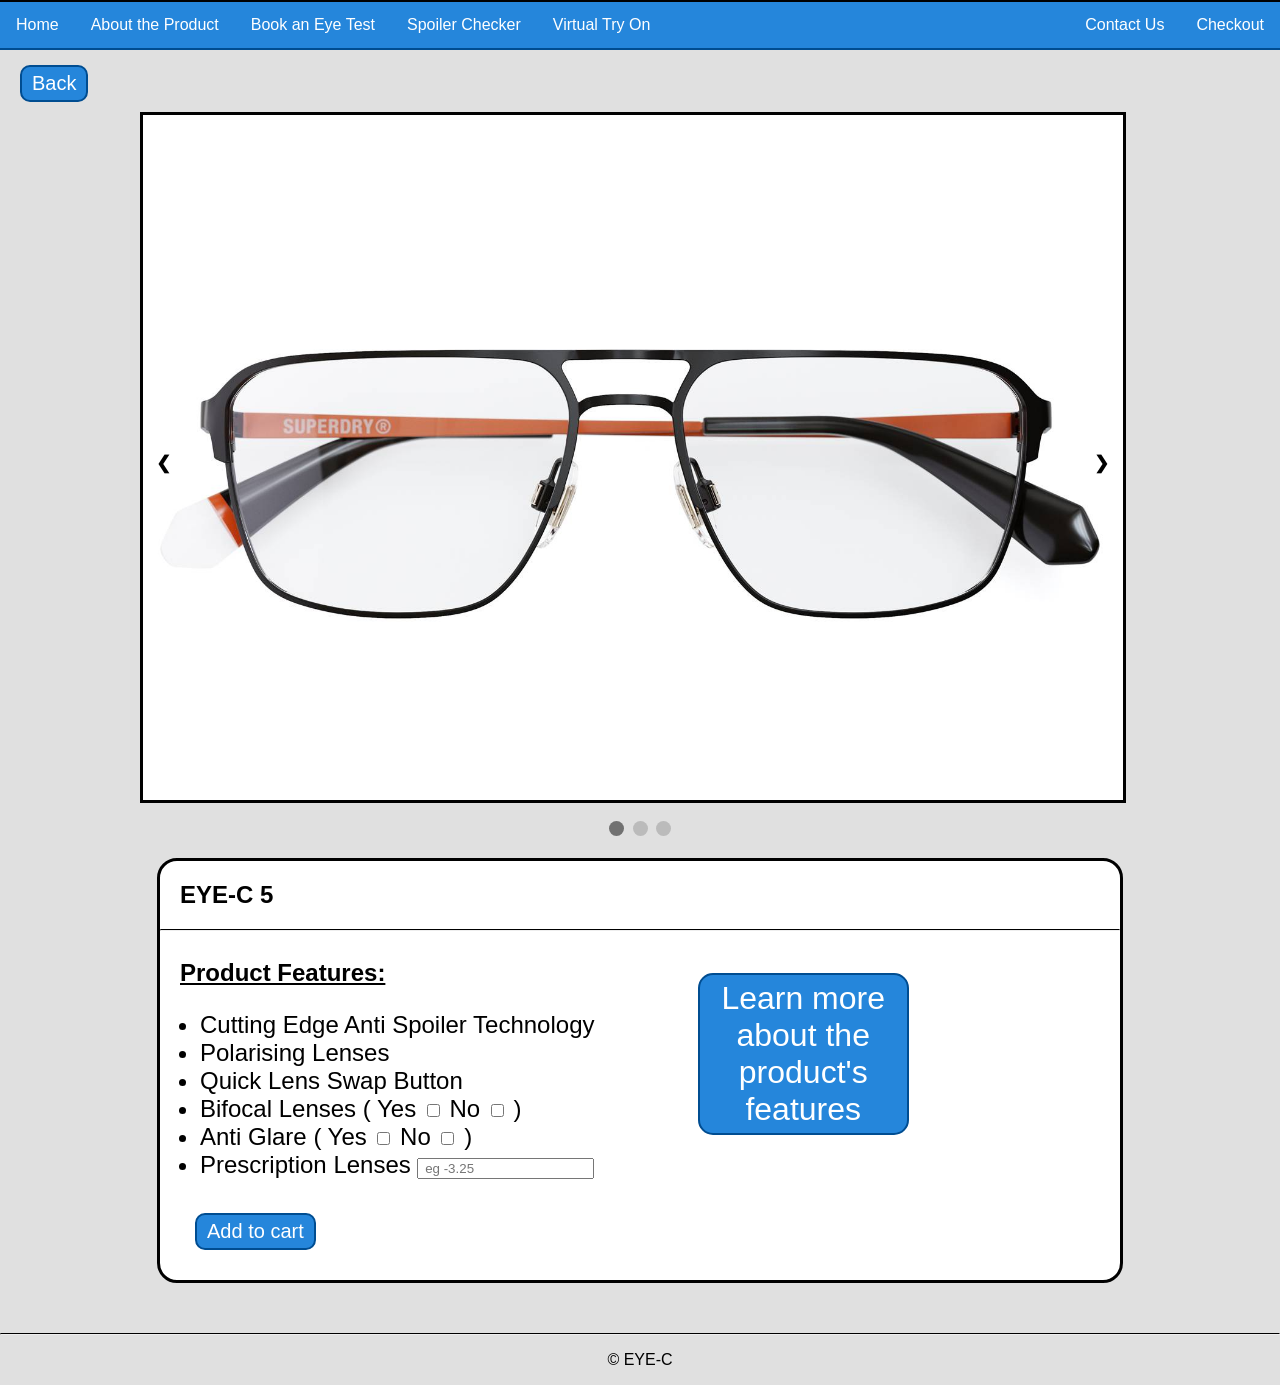
<file: product5.html>
<!DOCTYPE html>
<html>
	<head>
		<meta charset="utf-8">
		<html lang="en">
	
		<title> Product 5 </title>
		
		<meta name="viewport" content="width=device-width, inital-scale=1">
		<link rel="stylesheet" type="text/css" href="style.css">
		
	</head>
	
	<body>
		
		
		<ul class="navBar">
			<li> <a href="index.html" > Home </a> </li>
			<li> <a href="aboutPage.html" > About the Product </a> </li>
			<li> <a href="optometristPage.html" > Book an Eye Test </a> </li>
			<li> <a href="ipCheckPage.html" > Spoiler Checker </a> </li>
			<li> <a href="virtualTryOnPage.html" > Virtual Try On </a> </li>
			<li style="float:right"> <a href="checkoutPage.html" > Checkout </a> </li>
			<li style="float:right"> <a href="contactPage.html" > Contact Us </a> </li>
		</ul>
		
		<input type="button" class="backButton" value="Back" onclick="window.location.href='index.html'" />
		
		<div class="slideshow-container">
			<div class="mySlides fade">
				<img class="productImages" src="productImages/thinSquare.jpg" width="98%" />
			</div>
			
			<div class="mySlides fade">
				<img class="productImages" src="productImages/thinSquareSide.jpg" width="98%" />
			</div>
			
			<div class="mySlides fade">
				<img class="productImages" src="productImages/thinSquareOtherSide.jpg" width="98%" />
			</div>
			
			<a class="prev" onclick="plusSlides(-1)">❮</a>
			<a class="next" onclick="plusSlides(1)">❯</a>
			
			
		</div>
		
		<br>

		<div style="text-align:center">
			<span class="dot" onclick="currentSlide(1)"></span> 
			<span class="dot" onclick="currentSlide(2)"></span> 
			<span class="dot" onclick="currentSlide(3)"></span> 
		</div>
		
		</br>
		
		<div id="productContainer">
			
			<h2 class="productName" > EYE-C 5 </h2>
			<hr/>
			
			<div id="productContainerLeft">
				
		
				<h2 class="featuresHeading" > <u> Product Features: </u> </h2>
			
				<form action="checkoutPage.html">
				
					<ul class="featureText">
						<li> Cutting Edge Anti Spoiler Technology </li>
						<li> Polarising Lenses </li>
						<li> Quick Lens Swap Button </li>
						<li>
							Bifocal Lenses 
							<label> ( Yes </label> 
							<input type="checkbox" name="bifocal" id="bifocal" value="Yes" /> 
							<label> No </label>
							<input type="checkbox" name="bifocal" id="bifocal" value="No" /> )
						</li>
						<li>
							Anti Glare 
							<label> ( Yes </label>
							<input type="checkbox" name="glare" id="glare" value="Yes" /> 
							<label> No </label>
							<input type="checkbox" name="glare" id="glare" value="No" /> )
						</li>
						<li> Prescription Lenses <input type="number" name="prescription" id="prescription" placeholder=" eg -3.25" size="5"/>
					</ul>
					
					<input type="submit" value="Add to cart" id="addToCart" onclick="getData()"/> </li> 
					<input type="radio" name="product" id="product" class="product" checked="checked" value="EYE-C 5" />
				</form>
			</div>
			
			<div id="productContainerRight">
				
				<input type="button" class="learnMore" value="Learn more about the product's features" onclick="window.location.href='aboutPage.html'" />
				
			</div>
			
			<div id="clear"> </div>
		</div>
		
		<script>
			let slideIndex = 1;
			showSlides(slideIndex);

			function plusSlides(n) {
				showSlides(slideIndex += n);
			}

			function currentSlide(n) {
				showSlides(slideIndex = n);
			}

			function showSlides(n) {
				let i;
				let slides = document.getElementsByClassName("mySlides");
				let dots = document.getElementsByClassName("dot");
				if (n > slides.length) {slideIndex = 1}    
				if (n < 1) {slideIndex = slides.length}
				for (i = 0; i < slides.length; i++) {
					slides[i].style.display = "none";  
				}
				for (i = 0; i < dots.length; i++) {
					dots[i].className = dots[i].className.replace(" active", "");
				}
				slides[slideIndex-1].style.display = "block";  
				dots[slideIndex-1].className += " active";
			}
			
			function getData() {
				
				var product = document.querySelector('input[name="product"]:checked').value;
				var bifocal = document.querySelector('input[name="bifocal"]:checked').value;
				var glare = document.querySelector('input[name="glare"]:checked').value;
				var prescription = document.getElementById("prescription").value;
				
				
				localStorage.setItem("txtValue1", product);
				localStorage.setItem("txtValue2", prescription);
				localStorage.setItem("txtValue3", bifocal);
				localStorage.setItem("txtValue4", glare);
			}
		</script>
	</body>
	
	<footer>
		<hr/>
		<p>&copy; EYE-C
	</footer>
	
</html>
</file>
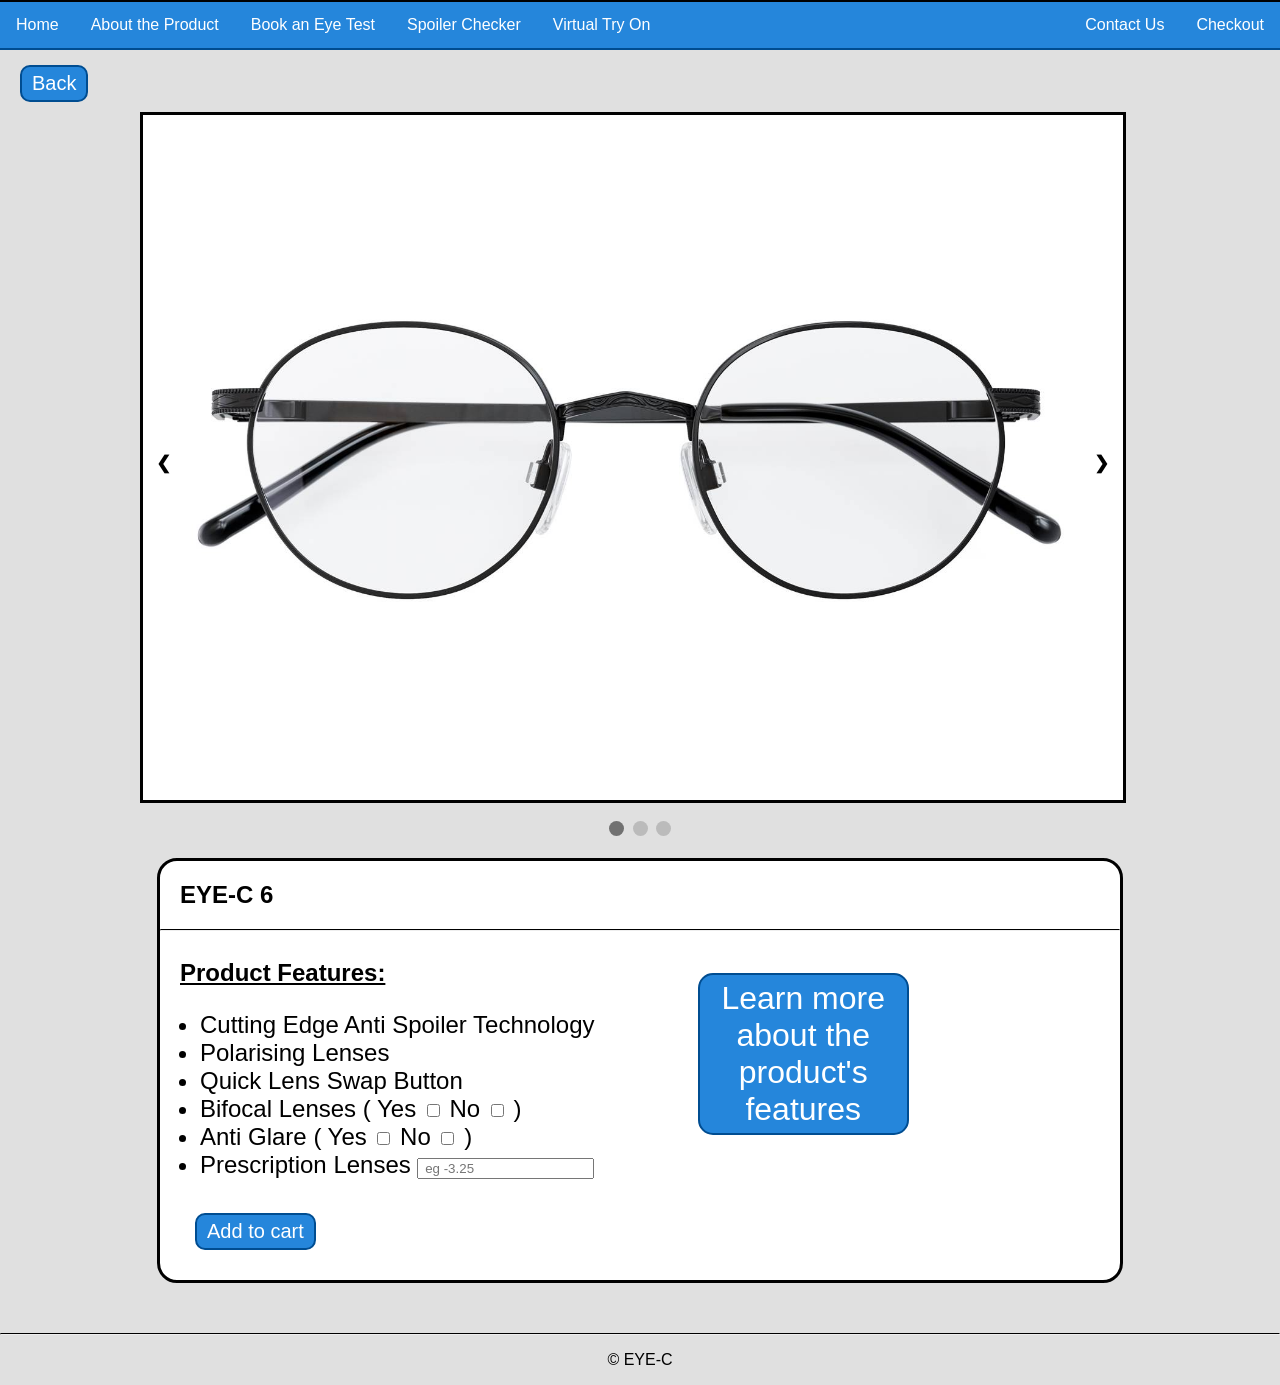
<file: product6.html>
<!DOCTYPE html>
<html>
	<head>
		<meta charset="utf-8">
		<html lang="en">
	
		<title> Product 6 </title>
		
		<meta name="viewport" content="width=device-width, inital-scale=1">
		<link rel="stylesheet" type="text/css" href="style.css">
		
	</head>
	
	<body>
		
		
		<ul class="navBar">
			<li> <a href="index.html" > Home </a> </li>
			<li> <a href="aboutPage.html" > About the Product </a> </li>
			<li> <a href="optometristPage.html" > Book an Eye Test </a> </li>
			<li> <a href="ipCheckPage.html" > Spoiler Checker </a> </li>
			<li> <a href="virtualTryOnPage.html" > Virtual Try On </a> </li>
			<li style="float:right"> <a href="checkoutPage.html" > Checkout </a> </li>
			<li style="float:right"> <a href="contactPage.html" > Contact Us </a> </li>
		</ul>
		
		<input type="button" class="backButton" value="Back" onclick="window.location.href='index.html'" />
		
		<div class="slideshow-container">
			<div class="mySlides fade">
				<img class="productImages" src="productImages/thinCircle.jpg" width="98%" />
			</div>
			
			<div class="mySlides fade">
				<img class="productImages" src="productImages/thinCircleSide.jpg" width="98%" />
			</div>
			
			<div class="mySlides fade">
				<img class="productImages" src="productImages/thinCircleOtherSide.jpg" width="98%" />
			</div>
			
			<a class="prev" onclick="plusSlides(-1)">❮</a>
			<a class="next" onclick="plusSlides(1)">❯</a>
			
			
		</div>
		
		<br>

		<div style="text-align:center">
			<span class="dot" onclick="currentSlide(1)"></span> 
			<span class="dot" onclick="currentSlide(2)"></span> 
			<span class="dot" onclick="currentSlide(3)"></span> 
		</div>
		
		</br>
		
		<div id="productContainer">
			
			<h2 class="productName" > EYE-C 6 </h2>
			<hr/>
			
			<div id="productContainerLeft">
				
		
				<h2 class="featuresHeading" > <u> Product Features: </u> </h2>
			
				<form action="checkoutPage.html">
				
					<ul class="featureText">
						<li> Cutting Edge Anti Spoiler Technology </li>
						<li> Polarising Lenses </li>
						<li> Quick Lens Swap Button </li>
						<li>
							Bifocal Lenses 
							<label> ( Yes </label> 
							<input type="checkbox" name="bifocal" id="bifocal" value="Yes" /> 
							<label> No </label>
							<input type="checkbox" name="bifocal" id="bifocal" value="No" /> )
						</li>
						<li>
							Anti Glare 
							<label> ( Yes </label>
							<input type="checkbox" name="glare" id="glare" value="Yes" /> 
							<label> No </label>
							<input type="checkbox" name="glare" id="glare" value="No" /> )
						</li>
						<li> Prescription Lenses <input type="number" name="prescription" id="prescription" placeholder=" eg -3.25" size="5"/>
					</ul>
					
					<input type="submit" value="Add to cart" id="addToCart" onclick="getData()"/> </li> 
					<input type="radio" name="product" id="product" class="product" checked="checked" value="EYE-C 6" />
				</form>
			</div>
			
			<div id="productContainerRight">
				
				<input type="button" class="learnMore" value="Learn more about the product's features" onclick="window.location.href='aboutPage.html'" />
				
			</div>
			
			<div id="clear"> </div>
		</div>
		
		<script>
			let slideIndex = 1;
			showSlides(slideIndex);

			function plusSlides(n) {
				showSlides(slideIndex += n);
			}

			function currentSlide(n) {
				showSlides(slideIndex = n);
			}

			function showSlides(n) {
				let i;
				let slides = document.getElementsByClassName("mySlides");
				let dots = document.getElementsByClassName("dot");
				if (n > slides.length) {slideIndex = 1}    
				if (n < 1) {slideIndex = slides.length}
				for (i = 0; i < slides.length; i++) {
					slides[i].style.display = "none";  
				}
				for (i = 0; i < dots.length; i++) {
					dots[i].className = dots[i].className.replace(" active", "");
				}
				slides[slideIndex-1].style.display = "block";  
				dots[slideIndex-1].className += " active";
			}
			
			function getData() {
				
				var product = document.querySelector('input[name="product"]:checked').value;
				var bifocal = document.querySelector('input[name="bifocal"]:checked').value;
				var glare = document.querySelector('input[name="glare"]:checked').value;
				var prescription = document.getElementById("prescription").value;
				
				
				localStorage.setItem("txtValue1", product);
				localStorage.setItem("txtValue2", prescription);
				localStorage.setItem("txtValue3", bifocal);
				localStorage.setItem("txtValue4", glare);
			}
		</script>
	</body>
	
	<footer>
		<hr/>
		<p>&copy; EYE-C
	</footer>
	
</html>
</file>
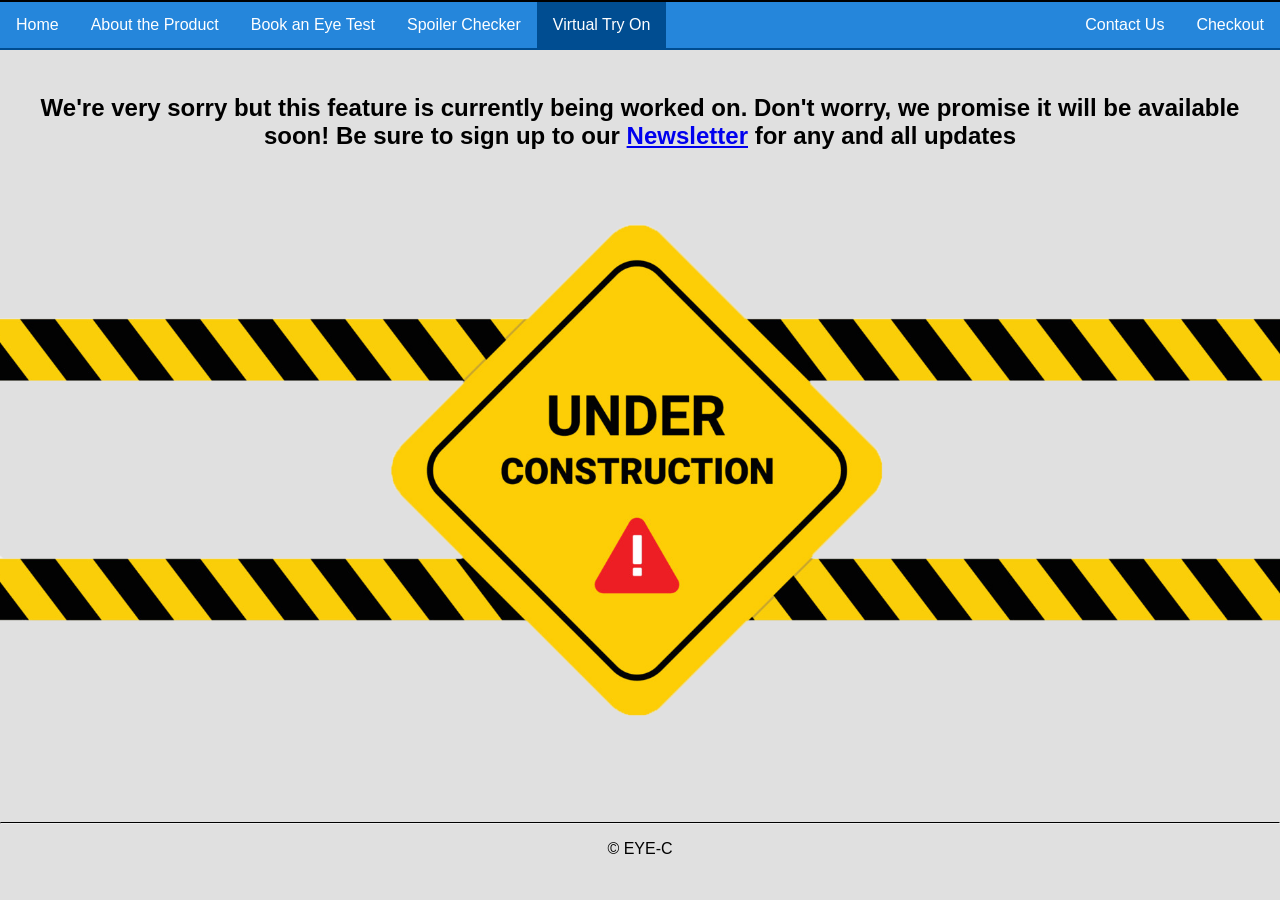
<file: virtualTryOnPage.html>
<!DOCTYPE html>
<html>
	<head>
		<meta charset="utf-8">
		<html lang="en">
	
		<title> Virtual Try On </title>
		
		<meta name="viewport" content="width=device-width, inital-scale=1">
		<link rel="stylesheet" type="text/css" href="style.css">
		
	</head>
	
	<body>
		
		<ul class="navBar">
			<li> <a href="index.html" > Home </a> </li>
			<li> <a href="aboutPage.html" > About the Product </a> </li>
			<li> <a href="optometristPage.html" > Book an Eye Test </a> </li>
			<li> <a href="ipCheckPage.html" > Spoiler Checker </a> </li>
			<li> <a class="active" href="virtualTryOnPage.html" > Virtual Try On </a> </li>
			<li style="float:right"> <a href="checkoutPage.html" > Checkout </a> </li>
			<li style="float:right"> <a href="contactPage.html" > Contact Us </a> </li>
		</ul>
		
		
		</br>
		<h2 align="center" class="tryOnMessage"> 
			We're very sorry but this feature is currently being worked on. Don't worry, we promise it will be available soon! Be sure to sign up 
			to our <a href="contactPage.html" > Newsletter</a> for any and all updates
		</h2>
		
		<img src="siteImages/underConstructionTest.png" width="100%" />
		
		
	</body>
	
	<footer>
		<hr/>
		<p>&copy; EYE-C
	</footer>
	
</html>
</file>
<file: style.css>
body {
	background-color: #e0e0e0; /*f2f2f2*/
	margin: 0;
    padding: 0;
	font-family: Arial;
}

table.productTable, th.productTable, td.productTable {
	border: 1px solid #e0e0e0;
	border-spacing: 15px;
}

th.productTable, td.productTable {
	border: 2.5px solid black;
	border-radius: 5px;
}

td.productTable:hover {
	background-color: blue;
}

footer{
    text-align: center;
    margin-top: 50px;
    padding: 0;
}

hr {
	border-top: 1px solid black;
	color: black;
}

h1.heading {
	font-size: 7vw;
	text-shadow: -1px -1px 1px #004d91, -1px -1px 1px #004d91, 1px 1px 1px #004d91, 1px 1px 1px #004d91;
	color: #629dd1;
}


.firstImage {
	position: relative;
	width: 100%;
}

.secondImage {
	position: absolute;
	top: 0;
	bottom: 0;
	left: 0;
	right: 0;
	height: 100%;
	width: 100%;
	opacity: 0;
	transition: .25s ease;
}

.firstImage:hover .secondImage {
	opacity: 1;
}

/* About Page */

.aboutText {
	margin-left: 2%;
	margin-right: 2%;
	margin-bottom: 1%;
	font-family: Arial;
	font-size: 120%;
	
}

h2.aboutHeading {
	margin-left: 2%;
	font-family: Arial ;
	font-size: 160%;
}

#aboutContainer {
	width: 80%;
	margin: auto;
	
}

.collapsible {
	background-color: #2586db;
	color: black;
	cursor: pointer;
	padding: 2%;
	width: 100%;
	border: 2px solid black;
	border-radius: 10px;
	text-align: left;
	outline: none;
	font-size: 160%;
}

.collapsible:hover {
	background-color: #82bff5;
}

.activeCollapse {

}

.content {
	display: none;
	overflow: hidden;
	background-color: white; /*#e0e0e0*/
	border: 2px solid black;
	border-radius: 10px;
}

/* Nav Bar */

ul.navBar {
  list-style-type: none;
  margin: 0;
  padding: 0;
  overflow: hidden;
  background-color: #2586db;
  border-top: 2px solid black;
  border-bottom: 2px solid #004d91;
}

ul.navBar li {
  float: left;
}

ul.navBar li a {
  display: block;
  color: white;
  text-align: center;
  padding: 14px 16px;
  text-decoration: none;
}

ul.navBar li a:hover:not(.active) {
  background-color: #82bff5;
}

ul.navBar li a.active {
  background-color: #004d91;
}

@media screen and (max-width: 600px) {
  ul.navBar li.right, 
  ul.navBar li {float: none;}
}

/* Product Pages */

.mySlides {
	display: none
}

img.productImages {
	border-style: solid;
	vertical-align: middle;
}

.slideshow-container {
	max-width: 1000px;
	position: relative;
	margin: auto;
	align-items: center;
}

.prev, .next {
	cursor: pointer;
	position: absolute;
	top: 50%;
	width: auto;
	padding: 16px;
	margin-top: -22px;
	color: black;
	font-weight: bold;
	font-size: 18px;
	transition: 0.6s ease;
	border-radius: 0 3px 3px 0;
	user-select: none;
}

.next{
	right: 1.5%;
	border-radius: 3px 0 0 3px;
}

.prev:hover, .next:hover {
	background-color: rgba(0,0,0,0.8);
	color: white;
}

.dot {
	cursor: pointer;
	height: 15px;
	width: 15px;
	margin: 0 2px;
	background-color: #bbb;
	border-radius: 50%;
	display: inline-block;
	transition: background-color 0.6s ease;
}

.active, .dot:hover {
	background-color: #717171;
}

.fade {
	animation-name: fade;
	animation-duration: 1.5s;
}

@keyframes fade {
	from {opacity: .4} 
	to {opacity: 1}
}

.backButton {
	margin-left: 20px;
	margin-top: 15px;
	margin-bottom: 10px;
	border-radius: 10px;
	padding-top: 5px;
	padding-bottom: 5px;
	padding-left: 10px;
	padding-right: 10px;
	border: 2px solid #004d91;
	background-color: #2586db;
	font-size: 20px;
	color: white;
}

.backButton:hover {
	background-color: #82bff5;
	cursor: pointer;
}


#productContainer {
    width: 75%;
    background-color: white;
    margin: auto;
	border: 3px solid black;
	border-radius: 20px;
}

#productContainerLeft {
	width: 55%;
	float: left;
}

#productContainerRight {
	width: 44%;
	float: right;
}

.productName {
	margin-left: 20px;
}

.featuresHeading {
	margin-left: 20px;
}

ul.featureText {
	font-size: 150%;
	
}

#addToCart {
	margin-left: 35px;
	margin-top: 10px;
	margin-bottom: 30px;
	border-radius: 10px;
	padding-top: 5px;
	padding-bottom: 5px;
	padding-left: 10px;
	padding-right: 10px;
	border: 2px solid #004d91;
	background-color: #2586db;
	font-size: 20px;
	color: white;
}	

#addToCart:hover {
	background-color: #82bff5;
	cursor: pointer;
}	
	
.learnMore {
	margin-left: 0%;
	margin-top: 8%;
	margin-bottom: 0px;
	margin-right: 10%;
	border-radius: 15px;
	padding-top: 5px;
	padding-bottom: 5px;
	padding-left: 10px;
	padding-right: 10px;
	border: 2px solid #004d91;
	background-color: #2586db;
	font-size: 200%;
	color: white;
	width: 50%;
	height: 100%;
	white-space: normal;
}

.learnMore:hover {
	background-color: #82bff5;
	cursor: pointer;
}

.product {
	opacity: 0;
}

/* Optometrist Page */ 

.optometristContainer {
	margin: 2%;
	font-size: 120%;
}

.map {
	border: 3px solid black;
	border-radius: 30px;
}

/* Spoiler Checker */

.spoilerCheckContainer {
	text-align:center;
	margin: auto;
	margin-top: 2%;
	font-size: 250%;
	text-shadow: -0.5px -0.5px 0.5px #004d91, -0.5px -0.5px 0.5px #004d91, 0.5px 0.5px 0.5px #004d91, 0.5px 0.5px 0.5px #004d91;
	color: #629dd1;
}

input[type=text].spoilerText {
	text-align: center;
	font-size: 4vw;
	width: 30%;
	padding: 1%;
	border: 5px solid #ababab;
	border-radius: 55px;#
	
}

.spoilerButton {
	margin-top: 10px;
	margin-bottom: 30px;
	border-radius: 10px;
	padding-top: 5px;
	padding-bottom: 5px;
	padding-left: 10px;
	padding-right: 10px;
	border: 2px solid #004d91;
	background-color: #2586db;
	font-size: 20px;
	color: white;
}	

.spoilerButton:hover {
	background-color: #82bff5;
	cursor: pointer;
}


/* Virtual Try On Page */

.tryOnMessage {
	margin: 2%;
}
	
/* Contact Page */

#contactContainer {
    width: 33%;
    margin: auto;
	background-color: #dbd8d7;
	border: 2px solid black
}

#contactLeft {
    width: 60%;
    float: left;
    height: 100%;
    background-color: #ede9e8;
	padding-bottom: 6.8%;
}

#contactRight {
    width: 40%;
    float: left;
	height: 100%;
    background-color: #dbd8d7;
	padding-bottom: 30%;
}

#clear {
    clear: both;
}

#subscribe {
	text-align: center;
}

.contactIntro {
	margin-left: 20px;
	margin-right: 20px;
	margin-top: 30px;
	margin-bottom: 30px;
}

/* checkout Page */

#data {
	
}


table.cart, td.cart, th.cartHeading {
	border: 2px solid black;
	text-align: left;
}

table.cart {
	border-collapse: collapse;
	width: 90%;
	
	
}

th.cartHeading {
	background-color: #2586db;
	padding: 8px;
	font-size: 2.5vw;
	
}

td.cart {
	background-color: #82bff5;
	font-size: 20px;
	padding: 8px;
}

td.cart:hover {
	background-color: #add5f7;
}

.cartButtonsContainer {
	width: 90%;
	margin: auto;
	
}

button.cartReset {
	margin-left: 35px;
	margin-top: 10px;
	margin-bottom: 30px;
	border-radius: 10px;
	padding-top: 5px;
	padding-bottom: 5px;
	padding-left: 10px;
	padding-right: 10px;
	border: 2px solid #004d91;
	background-color: #2586db;
	font-size: 20px;
	color: white;
	float: right;
	
}

button.cartReset:hover {
	background-color: #82bff5;
	cursor: pointer;
}
</file>
